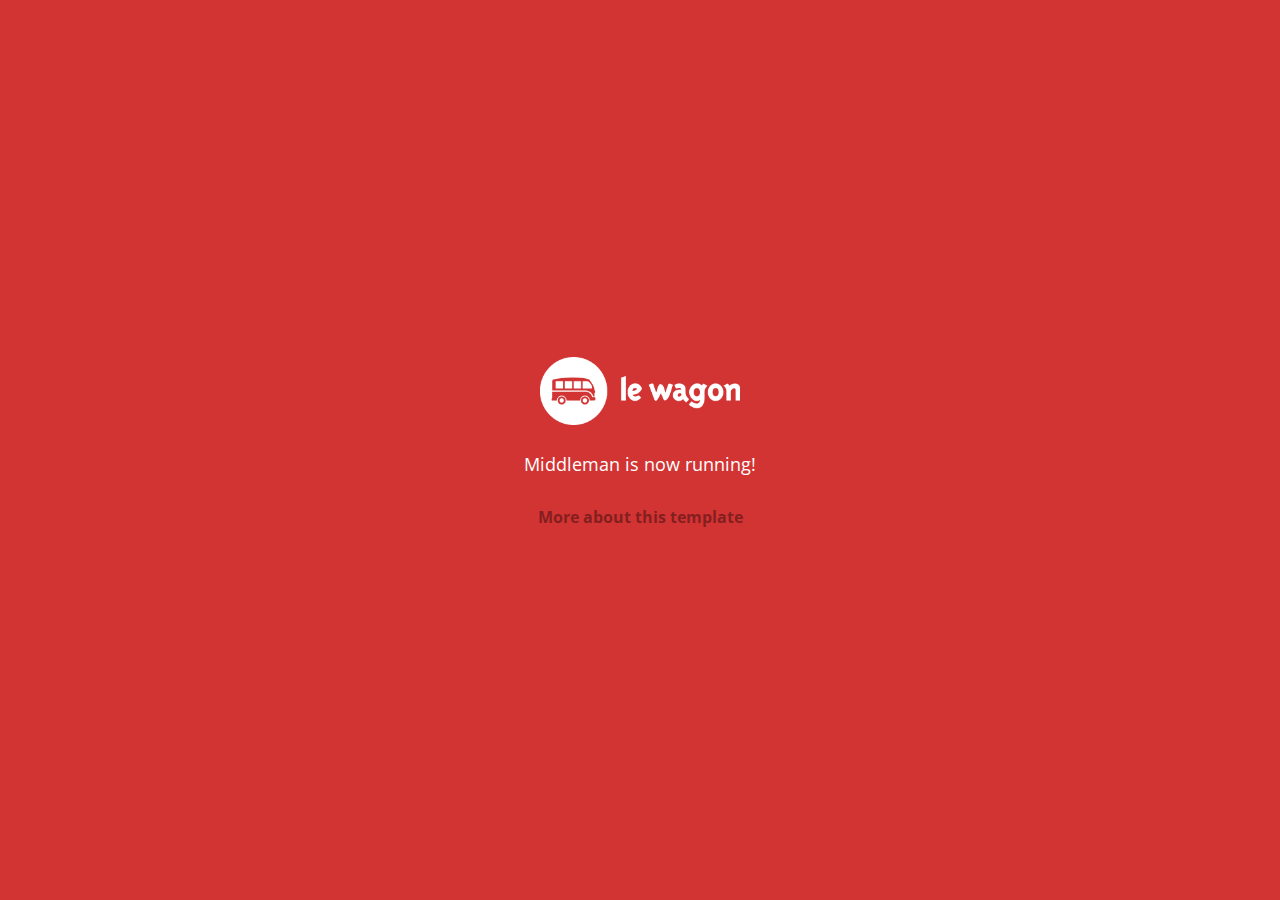
<file: index.html>
<!doctype html>
<html>
  <head>
    <meta charset="utf-8">
    <meta http-equiv="x-ua-compatible" content="ie=edge">
    <meta name="viewport"
          content="width=device-width, initial-scale=1, shrink-to-fit=no">
    <!-- Use the title from a page's frontmatter if it has one -->
    <title>Le Wagon - Middleman</title>
    <link href="stylesheets/application-4361577e.css" rel="stylesheet" />
    <script src="javascripts/application-93de88c9.js"></script>
    <link href="images/favicon-f15af148.png" rel="icon" type="image/png" />
  </head>
  <body>
    <div id="home">
  <div class="home-content">
    <img src="images/logo-acc9c0ec.png" width="200" alt="Logo" />
    <p>
      Middleman is now running!
    </p>
    <p class="about">
      <a href="about.html">More about this template</a>
    </p>
  </div>
</div>

  </body>
</html>
</file>
<file: stylesheets/application-4361577e.css>
@import url("https://fonts.googleapis.com/css?family=Open+Sans:400,300,700|Raleway:400,100,300,700,500");/*!
 * Bootstrap v3.3.7 (http://getbootstrap.com)
 * Copyright 2011-2016 Twitter, Inc.
 * Licensed under MIT (https://github.com/twbs/bootstrap/blob/master/LICENSE)
 *//*! normalize.css v3.0.3 | MIT License | github.com/necolas/normalize.css */html{font-family:sans-serif;-ms-text-size-adjust:100%;-webkit-text-size-adjust:100%}body{margin:0}article,aside,details,figcaption,figure,footer,header,hgroup,main,menu,nav,section,summary{display:block}audio,canvas,progress,video{display:inline-block;vertical-align:baseline}audio:not([controls]){display:none;height:0}[hidden],template{display:none}a{background-color:transparent}a:active,a:hover{outline:0}abbr[title]{border-bottom:1px dotted}b,strong{font-weight:bold}dfn{font-style:italic}h1{font-size:2em;margin:0.67em 0}mark{background:#ff0;color:#000}small{font-size:80%}sub,sup{font-size:75%;line-height:0;position:relative;vertical-align:baseline}sup{top:-0.5em}sub{bottom:-0.25em}img{border:0}svg:not(:root){overflow:hidden}figure{margin:1em 40px}hr{-webkit-box-sizing:content-box;box-sizing:content-box;height:0}pre{overflow:auto}code,kbd,pre,samp{font-family:monospace, monospace;font-size:1em}button,input,optgroup,select,textarea{color:inherit;font:inherit;margin:0}button{overflow:visible}button,select{text-transform:none}button,html input[type="button"],input[type="reset"],input[type="submit"]{-webkit-appearance:button;cursor:pointer}button[disabled],html input[disabled]{cursor:default}button::-moz-focus-inner,input::-moz-focus-inner{border:0;padding:0}input{line-height:normal}input[type="checkbox"],input[type="radio"]{-webkit-box-sizing:border-box;box-sizing:border-box;padding:0}input[type="number"]::-webkit-inner-spin-button,input[type="number"]::-webkit-outer-spin-button{height:auto}input[type="search"]{-webkit-appearance:textfield;-webkit-box-sizing:content-box;box-sizing:content-box}input[type="search"]::-webkit-search-cancel-button,input[type="search"]::-webkit-search-decoration{-webkit-appearance:none}fieldset{border:1px solid #c0c0c0;margin:0 2px;padding:0.35em 0.625em 0.75em}legend{border:0;padding:0}textarea{overflow:auto}optgroup{font-weight:bold}table{border-collapse:collapse;border-spacing:0}td,th{padding:0}/*! Source: https://github.com/h5bp/html5-boilerplate/blob/master/src/css/main.css */@media print{*,*:before,*:after{background:transparent !important;color:#000 !important;-webkit-box-shadow:none !important;box-shadow:none !important;text-shadow:none !important}a,a:visited{text-decoration:underline}a[href]:after{content:" (" attr(href) ")"}abbr[title]:after{content:" (" attr(title) ")"}a[href^="#"]:after,a[href^="javascript:"]:after{content:""}pre,blockquote{border:1px solid #999;page-break-inside:avoid}thead{display:table-header-group}tr,img{page-break-inside:avoid}img{max-width:100% !important}p,h2,h3{orphans:3;widows:3}h2,h3{page-break-after:avoid}.navbar{display:none}.btn>.caret,.dropup>.btn>.caret{border-top-color:#000 !important}.label{border:1px solid #000}.table{border-collapse:collapse !important}.table td,.table th{background-color:#fff !important}.table-bordered th,.table-bordered td{border:1px solid #ddd !important}}@font-face{font-family:'Glyphicons Halflings';src:url("../assets/bootstrap/glyphicons-halflings-regular-86b6f62b.eot");src:url("../assets/bootstrap/glyphicons-halflings-regular-86b6f62b.eot?#iefix") format("embedded-opentype"),url("../assets/bootstrap/glyphicons-halflings-regular-ca35b697.woff2") format("woff2"),url("../assets/bootstrap/glyphicons-halflings-regular-278e49a8.woff") format("woff"),url("../assets/bootstrap/glyphicons-halflings-regular-44bc1850.ttf") format("truetype"),url("../assets/bootstrap/glyphicons-halflings-regular-de51a849.svg#glyphicons_halflingsregular") format("svg")}.glyphicon{position:relative;top:1px;display:inline-block;font-family:'Glyphicons Halflings';font-style:normal;font-weight:normal;line-height:1;-webkit-font-smoothing:antialiased;-moz-osx-font-smoothing:grayscale}.glyphicon-asterisk:before{content:"\002a"}.glyphicon-plus:before{content:"\002b"}.glyphicon-euro:before,.glyphicon-eur:before{content:"\20ac"}.glyphicon-minus:before{content:"\2212"}.glyphicon-cloud:before{content:"\2601"}.glyphicon-envelope:before{content:"\2709"}.glyphicon-pencil:before{content:"\270f"}.glyphicon-glass:before{content:"\e001"}.glyphicon-music:before{content:"\e002"}.glyphicon-search:before{content:"\e003"}.glyphicon-heart:before{content:"\e005"}.glyphicon-star:before{content:"\e006"}.glyphicon-star-empty:before{content:"\e007"}.glyphicon-user:before{content:"\e008"}.glyphicon-film:before{content:"\e009"}.glyphicon-th-large:before{content:"\e010"}.glyphicon-th:before{content:"\e011"}.glyphicon-th-list:before{content:"\e012"}.glyphicon-ok:before{content:"\e013"}.glyphicon-remove:before{content:"\e014"}.glyphicon-zoom-in:before{content:"\e015"}.glyphicon-zoom-out:before{content:"\e016"}.glyphicon-off:before{content:"\e017"}.glyphicon-signal:before{content:"\e018"}.glyphicon-cog:before{content:"\e019"}.glyphicon-trash:before{content:"\e020"}.glyphicon-home:before{content:"\e021"}.glyphicon-file:before{content:"\e022"}.glyphicon-time:before{content:"\e023"}.glyphicon-road:before{content:"\e024"}.glyphicon-download-alt:before{content:"\e025"}.glyphicon-download:before{content:"\e026"}.glyphicon-upload:before{content:"\e027"}.glyphicon-inbox:before{content:"\e028"}.glyphicon-play-circle:before{content:"\e029"}.glyphicon-repeat:before{content:"\e030"}.glyphicon-refresh:before{content:"\e031"}.glyphicon-list-alt:before{content:"\e032"}.glyphicon-lock:before{content:"\e033"}.glyphicon-flag:before{content:"\e034"}.glyphicon-headphones:before{content:"\e035"}.glyphicon-volume-off:before{content:"\e036"}.glyphicon-volume-down:before{content:"\e037"}.glyphicon-volume-up:before{content:"\e038"}.glyphicon-qrcode:before{content:"\e039"}.glyphicon-barcode:before{content:"\e040"}.glyphicon-tag:before{content:"\e041"}.glyphicon-tags:before{content:"\e042"}.glyphicon-book:before{content:"\e043"}.glyphicon-bookmark:before{content:"\e044"}.glyphicon-print:before{content:"\e045"}.glyphicon-camera:before{content:"\e046"}.glyphicon-font:before{content:"\e047"}.glyphicon-bold:before{content:"\e048"}.glyphicon-italic:before{content:"\e049"}.glyphicon-text-height:before{content:"\e050"}.glyphicon-text-width:before{content:"\e051"}.glyphicon-align-left:before{content:"\e052"}.glyphicon-align-center:before{content:"\e053"}.glyphicon-align-right:before{content:"\e054"}.glyphicon-align-justify:before{content:"\e055"}.glyphicon-list:before{content:"\e056"}.glyphicon-indent-left:before{content:"\e057"}.glyphicon-indent-right:before{content:"\e058"}.glyphicon-facetime-video:before{content:"\e059"}.glyphicon-picture:before{content:"\e060"}.glyphicon-map-marker:before{content:"\e062"}.glyphicon-adjust:before{content:"\e063"}.glyphicon-tint:before{content:"\e064"}.glyphicon-edit:before{content:"\e065"}.glyphicon-share:before{content:"\e066"}.glyphicon-check:before{content:"\e067"}.glyphicon-move:before{content:"\e068"}.glyphicon-step-backward:before{content:"\e069"}.glyphicon-fast-backward:before{content:"\e070"}.glyphicon-backward:before{content:"\e071"}.glyphicon-play:before{content:"\e072"}.glyphicon-pause:before{content:"\e073"}.glyphicon-stop:before{content:"\e074"}.glyphicon-forward:before{content:"\e075"}.glyphicon-fast-forward:before{content:"\e076"}.glyphicon-step-forward:before{content:"\e077"}.glyphicon-eject:before{content:"\e078"}.glyphicon-chevron-left:before{content:"\e079"}.glyphicon-chevron-right:before{content:"\e080"}.glyphicon-plus-sign:before{content:"\e081"}.glyphicon-minus-sign:before{content:"\e082"}.glyphicon-remove-sign:before{content:"\e083"}.glyphicon-ok-sign:before{content:"\e084"}.glyphicon-question-sign:before{content:"\e085"}.glyphicon-info-sign:before{content:"\e086"}.glyphicon-screenshot:before{content:"\e087"}.glyphicon-remove-circle:before{content:"\e088"}.glyphicon-ok-circle:before{content:"\e089"}.glyphicon-ban-circle:before{content:"\e090"}.glyphicon-arrow-left:before{content:"\e091"}.glyphicon-arrow-right:before{content:"\e092"}.glyphicon-arrow-up:before{content:"\e093"}.glyphicon-arrow-down:before{content:"\e094"}.glyphicon-share-alt:before{content:"\e095"}.glyphicon-resize-full:before{content:"\e096"}.glyphicon-resize-small:before{content:"\e097"}.glyphicon-exclamation-sign:before{content:"\e101"}.glyphicon-gift:before{content:"\e102"}.glyphicon-leaf:before{content:"\e103"}.glyphicon-fire:before{content:"\e104"}.glyphicon-eye-open:before{content:"\e105"}.glyphicon-eye-close:before{content:"\e106"}.glyphicon-warning-sign:before{content:"\e107"}.glyphicon-plane:before{content:"\e108"}.glyphicon-calendar:before{content:"\e109"}.glyphicon-random:before{content:"\e110"}.glyphicon-comment:before{content:"\e111"}.glyphicon-magnet:before{content:"\e112"}.glyphicon-chevron-up:before{content:"\e113"}.glyphicon-chevron-down:before{content:"\e114"}.glyphicon-retweet:before{content:"\e115"}.glyphicon-shopping-cart:before{content:"\e116"}.glyphicon-folder-close:before{content:"\e117"}.glyphicon-folder-open:before{content:"\e118"}.glyphicon-resize-vertical:before{content:"\e119"}.glyphicon-resize-horizontal:before{content:"\e120"}.glyphicon-hdd:before{content:"\e121"}.glyphicon-bullhorn:before{content:"\e122"}.glyphicon-bell:before{content:"\e123"}.glyphicon-certificate:before{content:"\e124"}.glyphicon-thumbs-up:before{content:"\e125"}.glyphicon-thumbs-down:before{content:"\e126"}.glyphicon-hand-right:before{content:"\e127"}.glyphicon-hand-left:before{content:"\e128"}.glyphicon-hand-up:before{content:"\e129"}.glyphicon-hand-down:before{content:"\e130"}.glyphicon-circle-arrow-right:before{content:"\e131"}.glyphicon-circle-arrow-left:before{content:"\e132"}.glyphicon-circle-arrow-up:before{content:"\e133"}.glyphicon-circle-arrow-down:before{content:"\e134"}.glyphicon-globe:before{content:"\e135"}.glyphicon-wrench:before{content:"\e136"}.glyphicon-tasks:before{content:"\e137"}.glyphicon-filter:before{content:"\e138"}.glyphicon-briefcase:before{content:"\e139"}.glyphicon-fullscreen:before{content:"\e140"}.glyphicon-dashboard:before{content:"\e141"}.glyphicon-paperclip:before{content:"\e142"}.glyphicon-heart-empty:before{content:"\e143"}.glyphicon-link:before{content:"\e144"}.glyphicon-phone:before{content:"\e145"}.glyphicon-pushpin:before{content:"\e146"}.glyphicon-usd:before{content:"\e148"}.glyphicon-gbp:before{content:"\e149"}.glyphicon-sort:before{content:"\e150"}.glyphicon-sort-by-alphabet:before{content:"\e151"}.glyphicon-sort-by-alphabet-alt:before{content:"\e152"}.glyphicon-sort-by-order:before{content:"\e153"}.glyphicon-sort-by-order-alt:before{content:"\e154"}.glyphicon-sort-by-attributes:before{content:"\e155"}.glyphicon-sort-by-attributes-alt:before{content:"\e156"}.glyphicon-unchecked:before{content:"\e157"}.glyphicon-expand:before{content:"\e158"}.glyphicon-collapse-down:before{content:"\e159"}.glyphicon-collapse-up:before{content:"\e160"}.glyphicon-log-in:before{content:"\e161"}.glyphicon-flash:before{content:"\e162"}.glyphicon-log-out:before{content:"\e163"}.glyphicon-new-window:before{content:"\e164"}.glyphicon-record:before{content:"\e165"}.glyphicon-save:before{content:"\e166"}.glyphicon-open:before{content:"\e167"}.glyphicon-saved:before{content:"\e168"}.glyphicon-import:before{content:"\e169"}.glyphicon-export:before{content:"\e170"}.glyphicon-send:before{content:"\e171"}.glyphicon-floppy-disk:before{content:"\e172"}.glyphicon-floppy-saved:before{content:"\e173"}.glyphicon-floppy-remove:before{content:"\e174"}.glyphicon-floppy-save:before{content:"\e175"}.glyphicon-floppy-open:before{content:"\e176"}.glyphicon-credit-card:before{content:"\e177"}.glyphicon-transfer:before{content:"\e178"}.glyphicon-cutlery:before{content:"\e179"}.glyphicon-header:before{content:"\e180"}.glyphicon-compressed:before{content:"\e181"}.glyphicon-earphone:before{content:"\e182"}.glyphicon-phone-alt:before{content:"\e183"}.glyphicon-tower:before{content:"\e184"}.glyphicon-stats:before{content:"\e185"}.glyphicon-sd-video:before{content:"\e186"}.glyphicon-hd-video:before{content:"\e187"}.glyphicon-subtitles:before{content:"\e188"}.glyphicon-sound-stereo:before{content:"\e189"}.glyphicon-sound-dolby:before{content:"\e190"}.glyphicon-sound-5-1:before{content:"\e191"}.glyphicon-sound-6-1:before{content:"\e192"}.glyphicon-sound-7-1:before{content:"\e193"}.glyphicon-copyright-mark:before{content:"\e194"}.glyphicon-registration-mark:before{content:"\e195"}.glyphicon-cloud-download:before{content:"\e197"}.glyphicon-cloud-upload:before{content:"\e198"}.glyphicon-tree-conifer:before{content:"\e199"}.glyphicon-tree-deciduous:before{content:"\e200"}.glyphicon-cd:before{content:"\e201"}.glyphicon-save-file:before{content:"\e202"}.glyphicon-open-file:before{content:"\e203"}.glyphicon-level-up:before{content:"\e204"}.glyphicon-copy:before{content:"\e205"}.glyphicon-paste:before{content:"\e206"}.glyphicon-alert:before{content:"\e209"}.glyphicon-equalizer:before{content:"\e210"}.glyphicon-king:before{content:"\e211"}.glyphicon-queen:before{content:"\e212"}.glyphicon-pawn:before{content:"\e213"}.glyphicon-bishop:before{content:"\e214"}.glyphicon-knight:before{content:"\e215"}.glyphicon-baby-formula:before{content:"\e216"}.glyphicon-tent:before{content:"\26fa"}.glyphicon-blackboard:before{content:"\e218"}.glyphicon-bed:before{content:"\e219"}.glyphicon-apple:before{content:"\f8ff"}.glyphicon-erase:before{content:"\e221"}.glyphicon-hourglass:before{content:"\231b"}.glyphicon-lamp:before{content:"\e223"}.glyphicon-duplicate:before{content:"\e224"}.glyphicon-piggy-bank:before{content:"\e225"}.glyphicon-scissors:before{content:"\e226"}.glyphicon-bitcoin:before{content:"\e227"}.glyphicon-btc:before{content:"\e227"}.glyphicon-xbt:before{content:"\e227"}.glyphicon-yen:before{content:"\00a5"}.glyphicon-jpy:before{content:"\00a5"}.glyphicon-ruble:before{content:"\20bd"}.glyphicon-rub:before{content:"\20bd"}.glyphicon-scale:before{content:"\e230"}.glyphicon-ice-lolly:before{content:"\e231"}.glyphicon-ice-lolly-tasted:before{content:"\e232"}.glyphicon-education:before{content:"\e233"}.glyphicon-option-horizontal:before{content:"\e234"}.glyphicon-option-vertical:before{content:"\e235"}.glyphicon-menu-hamburger:before{content:"\e236"}.glyphicon-modal-window:before{content:"\e237"}.glyphicon-oil:before{content:"\e238"}.glyphicon-grain:before{content:"\e239"}.glyphicon-sunglasses:before{content:"\e240"}.glyphicon-text-size:before{content:"\e241"}.glyphicon-text-color:before{content:"\e242"}.glyphicon-text-background:before{content:"\e243"}.glyphicon-object-align-top:before{content:"\e244"}.glyphicon-object-align-bottom:before{content:"\e245"}.glyphicon-object-align-horizontal:before{content:"\e246"}.glyphicon-object-align-left:before{content:"\e247"}.glyphicon-object-align-vertical:before{content:"\e248"}.glyphicon-object-align-right:before{content:"\e249"}.glyphicon-triangle-right:before{content:"\e250"}.glyphicon-triangle-left:before{content:"\e251"}.glyphicon-triangle-bottom:before{content:"\e252"}.glyphicon-triangle-top:before{content:"\e253"}.glyphicon-console:before{content:"\e254"}.glyphicon-superscript:before{content:"\e255"}.glyphicon-subscript:before{content:"\e256"}.glyphicon-menu-left:before{content:"\e257"}.glyphicon-menu-right:before{content:"\e258"}.glyphicon-menu-down:before{content:"\e259"}.glyphicon-menu-up:before{content:"\e260"}*{-webkit-box-sizing:border-box;box-sizing:border-box}*:before,*:after{-webkit-box-sizing:border-box;box-sizing:border-box}html{font-size:10px;-webkit-tap-highlight-color:transparent}body{font-family:"Open Sans", "Helvetica", "sans-serif";font-size:18px;line-height:1.42857143;color:#333333;background-color:#F4F4F4}input,button,select,textarea{font-family:inherit;font-size:inherit;line-height:inherit}a{color:#469AE0;text-decoration:none}a:hover,a:focus{color:#1f74ba;text-decoration:underline}a:focus{outline:5px auto -webkit-focus-ring-color;outline-offset:-2px}figure{margin:0}img{vertical-align:middle}.img-responsive{display:block;max-width:100%;height:auto}.img-rounded{border-radius:2px}.img-thumbnail{padding:4px;line-height:1.42857143;background-color:#F4F4F4;border:1px solid #ddd;border-radius:2px;-webkit-transition:all 0.2s ease-in-out;transition:all 0.2s ease-in-out;display:inline-block;max-width:100%;height:auto}.img-circle{border-radius:50%}hr{margin-top:25px;margin-bottom:25px;border:0;border-top:1px solid #eeeeee}.sr-only{position:absolute;width:1px;height:1px;margin:-1px;padding:0;overflow:hidden;clip:rect(0, 0, 0, 0);border:0}.sr-only-focusable:active,.sr-only-focusable:focus{position:static;width:auto;height:auto;margin:0;overflow:visible;clip:auto}[role="button"]{cursor:pointer}h1,h2,h3,h4,h5,h6,.h1,.h2,.h3,.h4,.h5,.h6{font-family:"Raleway", "Helvetica", "sans-serif";font-weight:500;line-height:1.1;color:inherit}h1 small,h1 .small,h2 small,h2 .small,h3 small,h3 .small,h4 small,h4 .small,h5 small,h5 .small,h6 small,h6 .small,.h1 small,.h1 .small,.h2 small,.h2 .small,.h3 small,.h3 .small,.h4 small,.h4 .small,.h5 small,.h5 .small,.h6 small,.h6 .small{font-weight:normal;line-height:1;color:#777777}h1,.h1,h2,.h2,h3,.h3{margin-top:25px;margin-bottom:12.5px}h1 small,h1 .small,.h1 small,.h1 .small,h2 small,h2 .small,.h2 small,.h2 .small,h3 small,h3 .small,.h3 small,.h3 .small{font-size:65%}h4,.h4,h5,.h5,h6,.h6{margin-top:12.5px;margin-bottom:12.5px}h4 small,h4 .small,.h4 small,.h4 .small,h5 small,h5 .small,.h5 small,.h5 .small,h6 small,h6 .small,.h6 small,.h6 .small{font-size:75%}h1,.h1{font-size:46px}h2,.h2{font-size:38px}h3,.h3{font-size:31px}h4,.h4{font-size:23px}h5,.h5{font-size:18px}h6,.h6{font-size:16px}p{margin:0 0 12.5px}.lead{margin-bottom:25px;font-size:20px;font-weight:300;line-height:1.4}@media (min-width: 768px){.lead{font-size:27px}}small,.small{font-size:88%}mark,.mark{background-color:#fcf8e3;padding:.2em}.text-left{text-align:left}.text-right{text-align:right}.text-center{text-align:center}.text-justify{text-align:justify}.text-nowrap{white-space:nowrap}.text-lowercase{text-transform:lowercase}.text-uppercase,.initialism{text-transform:uppercase}.text-capitalize{text-transform:capitalize}.text-muted{color:#777777}.text-primary{color:#469AE0}a.text-primary:hover,a.text-primary:focus{color:#2381d0}.text-success{color:#3c763d}a.text-success:hover,a.text-success:focus{color:#2b542c}.text-info{color:#31708f}a.text-info:hover,a.text-info:focus{color:#245269}.text-warning{color:#8a6d3b}a.text-warning:hover,a.text-warning:focus{color:#66512c}.text-danger{color:#a94442}a.text-danger:hover,a.text-danger:focus{color:#843534}.bg-primary{color:#fff}.bg-primary{background-color:#469AE0}a.bg-primary:hover,a.bg-primary:focus{background-color:#2381d0}.bg-success{background-color:#dff0d8}a.bg-success:hover,a.bg-success:focus{background-color:#c1e2b3}.bg-info{background-color:#d9edf7}a.bg-info:hover,a.bg-info:focus{background-color:#afd9ee}.bg-warning{background-color:#fcf8e3}a.bg-warning:hover,a.bg-warning:focus{background-color:#f7ecb5}.bg-danger{background-color:#f2dede}a.bg-danger:hover,a.bg-danger:focus{background-color:#e4b9b9}.page-header{padding-bottom:11.5px;margin:50px 0 25px;border-bottom:1px solid #eeeeee}ul,ol{margin-top:0;margin-bottom:12.5px}ul ul,ul ol,ol ul,ol ol{margin-bottom:0}.list-unstyled{padding-left:0;list-style:none}.list-inline{padding-left:0;list-style:none;margin-left:-5px}.list-inline>li{display:inline-block;padding-left:5px;padding-right:5px}dl{margin-top:0;margin-bottom:25px}dt,dd{line-height:1.42857143}dt{font-weight:bold}dd{margin-left:0}.dl-horizontal dd:before,.dl-horizontal dd:after{content:" ";display:table}.dl-horizontal dd:after{clear:both}@media (min-width: 768px){.dl-horizontal dt{float:left;width:160px;clear:left;text-align:right;overflow:hidden;text-overflow:ellipsis;white-space:nowrap}.dl-horizontal dd{margin-left:180px}}abbr[title],abbr[data-original-title]{cursor:help;border-bottom:1px dotted #777777}.initialism{font-size:90%}blockquote{padding:12.5px 25px;margin:0 0 25px;font-size:22.5px;border-left:5px solid #eeeeee}blockquote p:last-child,blockquote ul:last-child,blockquote ol:last-child{margin-bottom:0}blockquote footer,blockquote small,blockquote .small{display:block;font-size:80%;line-height:1.42857143;color:#777777}blockquote footer:before,blockquote small:before,blockquote .small:before{content:'\2014 \00A0'}.blockquote-reverse,blockquote.pull-right{padding-right:15px;padding-left:0;border-right:5px solid #eeeeee;border-left:0;text-align:right}.blockquote-reverse footer:before,.blockquote-reverse small:before,.blockquote-reverse .small:before,blockquote.pull-right footer:before,blockquote.pull-right small:before,blockquote.pull-right .small:before{content:''}.blockquote-reverse footer:after,.blockquote-reverse small:after,.blockquote-reverse .small:after,blockquote.pull-right footer:after,blockquote.pull-right small:after,blockquote.pull-right .small:after{content:'\00A0 \2014'}address{margin-bottom:25px;font-style:normal;line-height:1.42857143}code,kbd,pre,samp{font-family:Menlo, Monaco, Consolas, "Courier New", monospace}code{padding:2px 4px;font-size:90%;color:#c7254e;background-color:#f9f2f4;border-radius:2px}kbd{padding:2px 4px;font-size:90%;color:#fff;background-color:#333;border-radius:2px;-webkit-box-shadow:inset 0 -1px 0 rgba(0,0,0,0.25);box-shadow:inset 0 -1px 0 rgba(0,0,0,0.25)}kbd kbd{padding:0;font-size:100%;font-weight:bold;-webkit-box-shadow:none;box-shadow:none}pre{display:block;padding:12px;margin:0 0 12.5px;font-size:17px;line-height:1.42857143;word-break:break-all;word-wrap:break-word;color:#333333;background-color:#f5f5f5;border:1px solid #ccc;border-radius:2px}pre code{padding:0;font-size:inherit;color:inherit;white-space:pre-wrap;background-color:transparent;border-radius:0}.pre-scrollable{max-height:340px;overflow-y:scroll}.container{margin-right:auto;margin-left:auto;padding-left:15px;padding-right:15px}.container:before,.container:after{content:" ";display:table}.container:after{clear:both}@media (min-width: 768px){.container{width:750px}}@media (min-width: 992px){.container{width:970px}}@media (min-width: 1200px){.container{width:1170px}}.container-fluid{margin-right:auto;margin-left:auto;padding-left:15px;padding-right:15px}.container-fluid:before,.container-fluid:after{content:" ";display:table}.container-fluid:after{clear:both}.row{margin-left:-15px;margin-right:-15px}.row:before,.row:after{content:" ";display:table}.row:after{clear:both}.col-xs-1,.col-sm-1,.col-md-1,.col-lg-1,.col-xs-2,.col-sm-2,.col-md-2,.col-lg-2,.col-xs-3,.col-sm-3,.col-md-3,.col-lg-3,.col-xs-4,.col-sm-4,.col-md-4,.col-lg-4,.col-xs-5,.col-sm-5,.col-md-5,.col-lg-5,.col-xs-6,.col-sm-6,.col-md-6,.col-lg-6,.col-xs-7,.col-sm-7,.col-md-7,.col-lg-7,.col-xs-8,.col-sm-8,.col-md-8,.col-lg-8,.col-xs-9,.col-sm-9,.col-md-9,.col-lg-9,.col-xs-10,.col-sm-10,.col-md-10,.col-lg-10,.col-xs-11,.col-sm-11,.col-md-11,.col-lg-11,.col-xs-12,.col-sm-12,.col-md-12,.col-lg-12{position:relative;min-height:1px;padding-left:15px;padding-right:15px}.col-xs-1,.col-xs-2,.col-xs-3,.col-xs-4,.col-xs-5,.col-xs-6,.col-xs-7,.col-xs-8,.col-xs-9,.col-xs-10,.col-xs-11,.col-xs-12{float:left}.col-xs-1{width:8.33333333%}.col-xs-2{width:16.66666667%}.col-xs-3{width:25%}.col-xs-4{width:33.33333333%}.col-xs-5{width:41.66666667%}.col-xs-6{width:50%}.col-xs-7{width:58.33333333%}.col-xs-8{width:66.66666667%}.col-xs-9{width:75%}.col-xs-10{width:83.33333333%}.col-xs-11{width:91.66666667%}.col-xs-12{width:100%}.col-xs-pull-0{right:auto}.col-xs-pull-1{right:8.33333333%}.col-xs-pull-2{right:16.66666667%}.col-xs-pull-3{right:25%}.col-xs-pull-4{right:33.33333333%}.col-xs-pull-5{right:41.66666667%}.col-xs-pull-6{right:50%}.col-xs-pull-7{right:58.33333333%}.col-xs-pull-8{right:66.66666667%}.col-xs-pull-9{right:75%}.col-xs-pull-10{right:83.33333333%}.col-xs-pull-11{right:91.66666667%}.col-xs-pull-12{right:100%}.col-xs-push-0{left:auto}.col-xs-push-1{left:8.33333333%}.col-xs-push-2{left:16.66666667%}.col-xs-push-3{left:25%}.col-xs-push-4{left:33.33333333%}.col-xs-push-5{left:41.66666667%}.col-xs-push-6{left:50%}.col-xs-push-7{left:58.33333333%}.col-xs-push-8{left:66.66666667%}.col-xs-push-9{left:75%}.col-xs-push-10{left:83.33333333%}.col-xs-push-11{left:91.66666667%}.col-xs-push-12{left:100%}.col-xs-offset-0{margin-left:0%}.col-xs-offset-1{margin-left:8.33333333%}.col-xs-offset-2{margin-left:16.66666667%}.col-xs-offset-3{margin-left:25%}.col-xs-offset-4{margin-left:33.33333333%}.col-xs-offset-5{margin-left:41.66666667%}.col-xs-offset-6{margin-left:50%}.col-xs-offset-7{margin-left:58.33333333%}.col-xs-offset-8{margin-left:66.66666667%}.col-xs-offset-9{margin-left:75%}.col-xs-offset-10{margin-left:83.33333333%}.col-xs-offset-11{margin-left:91.66666667%}.col-xs-offset-12{margin-left:100%}@media (min-width: 768px){.col-sm-1,.col-sm-2,.col-sm-3,.col-sm-4,.col-sm-5,.col-sm-6,.col-sm-7,.col-sm-8,.col-sm-9,.col-sm-10,.col-sm-11,.col-sm-12{float:left}.col-sm-1{width:8.33333333%}.col-sm-2{width:16.66666667%}.col-sm-3{width:25%}.col-sm-4{width:33.33333333%}.col-sm-5{width:41.66666667%}.col-sm-6{width:50%}.col-sm-7{width:58.33333333%}.col-sm-8{width:66.66666667%}.col-sm-9{width:75%}.col-sm-10{width:83.33333333%}.col-sm-11{width:91.66666667%}.col-sm-12{width:100%}.col-sm-pull-0{right:auto}.col-sm-pull-1{right:8.33333333%}.col-sm-pull-2{right:16.66666667%}.col-sm-pull-3{right:25%}.col-sm-pull-4{right:33.33333333%}.col-sm-pull-5{right:41.66666667%}.col-sm-pull-6{right:50%}.col-sm-pull-7{right:58.33333333%}.col-sm-pull-8{right:66.66666667%}.col-sm-pull-9{right:75%}.col-sm-pull-10{right:83.33333333%}.col-sm-pull-11{right:91.66666667%}.col-sm-pull-12{right:100%}.col-sm-push-0{left:auto}.col-sm-push-1{left:8.33333333%}.col-sm-push-2{left:16.66666667%}.col-sm-push-3{left:25%}.col-sm-push-4{left:33.33333333%}.col-sm-push-5{left:41.66666667%}.col-sm-push-6{left:50%}.col-sm-push-7{left:58.33333333%}.col-sm-push-8{left:66.66666667%}.col-sm-push-9{left:75%}.col-sm-push-10{left:83.33333333%}.col-sm-push-11{left:91.66666667%}.col-sm-push-12{left:100%}.col-sm-offset-0{margin-left:0%}.col-sm-offset-1{margin-left:8.33333333%}.col-sm-offset-2{margin-left:16.66666667%}.col-sm-offset-3{margin-left:25%}.col-sm-offset-4{margin-left:33.33333333%}.col-sm-offset-5{margin-left:41.66666667%}.col-sm-offset-6{margin-left:50%}.col-sm-offset-7{margin-left:58.33333333%}.col-sm-offset-8{margin-left:66.66666667%}.col-sm-offset-9{margin-left:75%}.col-sm-offset-10{margin-left:83.33333333%}.col-sm-offset-11{margin-left:91.66666667%}.col-sm-offset-12{margin-left:100%}}@media (min-width: 992px){.col-md-1,.col-md-2,.col-md-3,.col-md-4,.col-md-5,.col-md-6,.col-md-7,.col-md-8,.col-md-9,.col-md-10,.col-md-11,.col-md-12{float:left}.col-md-1{width:8.33333333%}.col-md-2{width:16.66666667%}.col-md-3{width:25%}.col-md-4{width:33.33333333%}.col-md-5{width:41.66666667%}.col-md-6{width:50%}.col-md-7{width:58.33333333%}.col-md-8{width:66.66666667%}.col-md-9{width:75%}.col-md-10{width:83.33333333%}.col-md-11{width:91.66666667%}.col-md-12{width:100%}.col-md-pull-0{right:auto}.col-md-pull-1{right:8.33333333%}.col-md-pull-2{right:16.66666667%}.col-md-pull-3{right:25%}.col-md-pull-4{right:33.33333333%}.col-md-pull-5{right:41.66666667%}.col-md-pull-6{right:50%}.col-md-pull-7{right:58.33333333%}.col-md-pull-8{right:66.66666667%}.col-md-pull-9{right:75%}.col-md-pull-10{right:83.33333333%}.col-md-pull-11{right:91.66666667%}.col-md-pull-12{right:100%}.col-md-push-0{left:auto}.col-md-push-1{left:8.33333333%}.col-md-push-2{left:16.66666667%}.col-md-push-3{left:25%}.col-md-push-4{left:33.33333333%}.col-md-push-5{left:41.66666667%}.col-md-push-6{left:50%}.col-md-push-7{left:58.33333333%}.col-md-push-8{left:66.66666667%}.col-md-push-9{left:75%}.col-md-push-10{left:83.33333333%}.col-md-push-11{left:91.66666667%}.col-md-push-12{left:100%}.col-md-offset-0{margin-left:0%}.col-md-offset-1{margin-left:8.33333333%}.col-md-offset-2{margin-left:16.66666667%}.col-md-offset-3{margin-left:25%}.col-md-offset-4{margin-left:33.33333333%}.col-md-offset-5{margin-left:41.66666667%}.col-md-offset-6{margin-left:50%}.col-md-offset-7{margin-left:58.33333333%}.col-md-offset-8{margin-left:66.66666667%}.col-md-offset-9{margin-left:75%}.col-md-offset-10{margin-left:83.33333333%}.col-md-offset-11{margin-left:91.66666667%}.col-md-offset-12{margin-left:100%}}@media (min-width: 1200px){.col-lg-1,.col-lg-2,.col-lg-3,.col-lg-4,.col-lg-5,.col-lg-6,.col-lg-7,.col-lg-8,.col-lg-9,.col-lg-10,.col-lg-11,.col-lg-12{float:left}.col-lg-1{width:8.33333333%}.col-lg-2{width:16.66666667%}.col-lg-3{width:25%}.col-lg-4{width:33.33333333%}.col-lg-5{width:41.66666667%}.col-lg-6{width:50%}.col-lg-7{width:58.33333333%}.col-lg-8{width:66.66666667%}.col-lg-9{width:75%}.col-lg-10{width:83.33333333%}.col-lg-11{width:91.66666667%}.col-lg-12{width:100%}.col-lg-pull-0{right:auto}.col-lg-pull-1{right:8.33333333%}.col-lg-pull-2{right:16.66666667%}.col-lg-pull-3{right:25%}.col-lg-pull-4{right:33.33333333%}.col-lg-pull-5{right:41.66666667%}.col-lg-pull-6{right:50%}.col-lg-pull-7{right:58.33333333%}.col-lg-pull-8{right:66.66666667%}.col-lg-pull-9{right:75%}.col-lg-pull-10{right:83.33333333%}.col-lg-pull-11{right:91.66666667%}.col-lg-pull-12{right:100%}.col-lg-push-0{left:auto}.col-lg-push-1{left:8.33333333%}.col-lg-push-2{left:16.66666667%}.col-lg-push-3{left:25%}.col-lg-push-4{left:33.33333333%}.col-lg-push-5{left:41.66666667%}.col-lg-push-6{left:50%}.col-lg-push-7{left:58.33333333%}.col-lg-push-8{left:66.66666667%}.col-lg-push-9{left:75%}.col-lg-push-10{left:83.33333333%}.col-lg-push-11{left:91.66666667%}.col-lg-push-12{left:100%}.col-lg-offset-0{margin-left:0%}.col-lg-offset-1{margin-left:8.33333333%}.col-lg-offset-2{margin-left:16.66666667%}.col-lg-offset-3{margin-left:25%}.col-lg-offset-4{margin-left:33.33333333%}.col-lg-offset-5{margin-left:41.66666667%}.col-lg-offset-6{margin-left:50%}.col-lg-offset-7{margin-left:58.33333333%}.col-lg-offset-8{margin-left:66.66666667%}.col-lg-offset-9{margin-left:75%}.col-lg-offset-10{margin-left:83.33333333%}.col-lg-offset-11{margin-left:91.66666667%}.col-lg-offset-12{margin-left:100%}}table{background-color:transparent}caption{padding-top:8px;padding-bottom:8px;color:#777777;text-align:left}th{text-align:left}.table{width:100%;max-width:100%;margin-bottom:25px}.table>thead>tr>th,.table>thead>tr>td,.table>tbody>tr>th,.table>tbody>tr>td,.table>tfoot>tr>th,.table>tfoot>tr>td{padding:8px;line-height:1.42857143;vertical-align:top;border-top:1px solid #ddd}.table>thead>tr>th{vertical-align:bottom;border-bottom:2px solid #ddd}.table>caption+thead>tr:first-child>th,.table>caption+thead>tr:first-child>td,.table>colgroup+thead>tr:first-child>th,.table>colgroup+thead>tr:first-child>td,.table>thead:first-child>tr:first-child>th,.table>thead:first-child>tr:first-child>td{border-top:0}.table>tbody+tbody{border-top:2px solid #ddd}.table .table{background-color:#F4F4F4}.table-condensed>thead>tr>th,.table-condensed>thead>tr>td,.table-condensed>tbody>tr>th,.table-condensed>tbody>tr>td,.table-condensed>tfoot>tr>th,.table-condensed>tfoot>tr>td{padding:5px}.table-bordered{border:1px solid #ddd}.table-bordered>thead>tr>th,.table-bordered>thead>tr>td,.table-bordered>tbody>tr>th,.table-bordered>tbody>tr>td,.table-bordered>tfoot>tr>th,.table-bordered>tfoot>tr>td{border:1px solid #ddd}.table-bordered>thead>tr>th,.table-bordered>thead>tr>td{border-bottom-width:2px}.table-striped>tbody>tr:nth-of-type(odd){background-color:#f9f9f9}.table-hover>tbody>tr:hover{background-color:#f5f5f5}table col[class*="col-"]{position:static;float:none;display:table-column}table td[class*="col-"],table th[class*="col-"]{position:static;float:none;display:table-cell}.table>thead>tr>td.active,.table>thead>tr>th.active,.table>thead>tr.active>td,.table>thead>tr.active>th,.table>tbody>tr>td.active,.table>tbody>tr>th.active,.table>tbody>tr.active>td,.table>tbody>tr.active>th,.table>tfoot>tr>td.active,.table>tfoot>tr>th.active,.table>tfoot>tr.active>td,.table>tfoot>tr.active>th{background-color:#f5f5f5}.table-hover>tbody>tr>td.active:hover,.table-hover>tbody>tr>th.active:hover,.table-hover>tbody>tr.active:hover>td,.table-hover>tbody>tr:hover>.active,.table-hover>tbody>tr.active:hover>th{background-color:#e8e8e8}.table>thead>tr>td.success,.table>thead>tr>th.success,.table>thead>tr.success>td,.table>thead>tr.success>th,.table>tbody>tr>td.success,.table>tbody>tr>th.success,.table>tbody>tr.success>td,.table>tbody>tr.success>th,.table>tfoot>tr>td.success,.table>tfoot>tr>th.success,.table>tfoot>tr.success>td,.table>tfoot>tr.success>th{background-color:#dff0d8}.table-hover>tbody>tr>td.success:hover,.table-hover>tbody>tr>th.success:hover,.table-hover>tbody>tr.success:hover>td,.table-hover>tbody>tr:hover>.success,.table-hover>tbody>tr.success:hover>th{background-color:#d0e9c6}.table>thead>tr>td.info,.table>thead>tr>th.info,.table>thead>tr.info>td,.table>thead>tr.info>th,.table>tbody>tr>td.info,.table>tbody>tr>th.info,.table>tbody>tr.info>td,.table>tbody>tr.info>th,.table>tfoot>tr>td.info,.table>tfoot>tr>th.info,.table>tfoot>tr.info>td,.table>tfoot>tr.info>th{background-color:#d9edf7}.table-hover>tbody>tr>td.info:hover,.table-hover>tbody>tr>th.info:hover,.table-hover>tbody>tr.info:hover>td,.table-hover>tbody>tr:hover>.info,.table-hover>tbody>tr.info:hover>th{background-color:#c4e3f3}.table>thead>tr>td.warning,.table>thead>tr>th.warning,.table>thead>tr.warning>td,.table>thead>tr.warning>th,.table>tbody>tr>td.warning,.table>tbody>tr>th.warning,.table>tbody>tr.warning>td,.table>tbody>tr.warning>th,.table>tfoot>tr>td.warning,.table>tfoot>tr>th.warning,.table>tfoot>tr.warning>td,.table>tfoot>tr.warning>th{background-color:#fcf8e3}.table-hover>tbody>tr>td.warning:hover,.table-hover>tbody>tr>th.warning:hover,.table-hover>tbody>tr.warning:hover>td,.table-hover>tbody>tr:hover>.warning,.table-hover>tbody>tr.warning:hover>th{background-color:#faf2cc}.table>thead>tr>td.danger,.table>thead>tr>th.danger,.table>thead>tr.danger>td,.table>thead>tr.danger>th,.table>tbody>tr>td.danger,.table>tbody>tr>th.danger,.table>tbody>tr.danger>td,.table>tbody>tr.danger>th,.table>tfoot>tr>td.danger,.table>tfoot>tr>th.danger,.table>tfoot>tr.danger>td,.table>tfoot>tr.danger>th{background-color:#f2dede}.table-hover>tbody>tr>td.danger:hover,.table-hover>tbody>tr>th.danger:hover,.table-hover>tbody>tr.danger:hover>td,.table-hover>tbody>tr:hover>.danger,.table-hover>tbody>tr.danger:hover>th{background-color:#ebcccc}.table-responsive{overflow-x:auto;min-height:0.01%}@media screen and (max-width: 767px){.table-responsive{width:100%;margin-bottom:18.75px;overflow-y:hidden;-ms-overflow-style:-ms-autohiding-scrollbar;border:1px solid #ddd}.table-responsive>.table{margin-bottom:0}.table-responsive>.table>thead>tr>th,.table-responsive>.table>thead>tr>td,.table-responsive>.table>tbody>tr>th,.table-responsive>.table>tbody>tr>td,.table-responsive>.table>tfoot>tr>th,.table-responsive>.table>tfoot>tr>td{white-space:nowrap}.table-responsive>.table-bordered{border:0}.table-responsive>.table-bordered>thead>tr>th:first-child,.table-responsive>.table-bordered>thead>tr>td:first-child,.table-responsive>.table-bordered>tbody>tr>th:first-child,.table-responsive>.table-bordered>tbody>tr>td:first-child,.table-responsive>.table-bordered>tfoot>tr>th:first-child,.table-responsive>.table-bordered>tfoot>tr>td:first-child{border-left:0}.table-responsive>.table-bordered>thead>tr>th:last-child,.table-responsive>.table-bordered>thead>tr>td:last-child,.table-responsive>.table-bordered>tbody>tr>th:last-child,.table-responsive>.table-bordered>tbody>tr>td:last-child,.table-responsive>.table-bordered>tfoot>tr>th:last-child,.table-responsive>.table-bordered>tfoot>tr>td:last-child{border-right:0}.table-responsive>.table-bordered>tbody>tr:last-child>th,.table-responsive>.table-bordered>tbody>tr:last-child>td,.table-responsive>.table-bordered>tfoot>tr:last-child>th,.table-responsive>.table-bordered>tfoot>tr:last-child>td{border-bottom:0}}fieldset{padding:0;margin:0;border:0;min-width:0}legend{display:block;width:100%;padding:0;margin-bottom:25px;font-size:27px;line-height:inherit;color:#333333;border:0;border-bottom:1px solid #e5e5e5}label{display:inline-block;max-width:100%;margin-bottom:5px;font-weight:bold}input[type="search"]{-webkit-box-sizing:border-box;box-sizing:border-box}input[type="radio"],input[type="checkbox"]{margin:4px 0 0;margin-top:1px \9;line-height:normal}input[type="file"]{display:block}input[type="range"]{display:block;width:100%}select[multiple],select[size]{height:auto}input[type="file"]:focus,input[type="radio"]:focus,input[type="checkbox"]:focus{outline:5px auto -webkit-focus-ring-color;outline-offset:-2px}output{display:block;padding-top:7px;font-size:18px;line-height:1.42857143;color:#000000}.form-control{display:block;width:100%;height:39px;padding:6px 12px;font-size:18px;line-height:1.42857143;color:#000000;background-color:#fff;background-image:none;border:1px solid #ccc;border-radius:2px;-webkit-box-shadow:inset 0 1px 1px rgba(0,0,0,0.075);box-shadow:inset 0 1px 1px rgba(0,0,0,0.075);-webkit-transition:border-color ease-in-out 0.15s, box-shadow ease-in-out 0.15s;-webkit-transition:border-color ease-in-out 0.15s, -webkit-box-shadow ease-in-out 0.15s;transition:border-color ease-in-out 0.15s, -webkit-box-shadow ease-in-out 0.15s;transition:border-color ease-in-out 0.15s, box-shadow ease-in-out 0.15s;transition:border-color ease-in-out 0.15s, box-shadow ease-in-out 0.15s, -webkit-box-shadow ease-in-out 0.15s}.form-control:focus{border-color:#66afe9;outline:0;-webkit-box-shadow:inset 0 1px 1px rgba(0,0,0,0.075),0 0 8px rgba(102,175,233,0.6);box-shadow:inset 0 1px 1px rgba(0,0,0,0.075),0 0 8px rgba(102,175,233,0.6)}.form-control::-moz-placeholder{color:#999;opacity:1}.form-control:-ms-input-placeholder{color:#999}.form-control::-webkit-input-placeholder{color:#999}.form-control::-ms-expand{border:0;background-color:transparent}.form-control[disabled],.form-control[readonly],fieldset[disabled] .form-control{background-color:#eeeeee;opacity:1}.form-control[disabled],fieldset[disabled] .form-control{cursor:not-allowed}textarea.form-control{height:auto}input[type="search"]{-webkit-appearance:none}@media screen and (-webkit-min-device-pixel-ratio: 0){input[type="date"].form-control,input[type="time"].form-control,input[type="datetime-local"].form-control,input[type="month"].form-control{line-height:39px}input[type="date"].input-sm,.input-group-sm>input[type="date"].form-control,.input-group-sm>input[type="date"].input-group-addon,.input-group-sm>.input-group-btn>input[type="date"].btn,.input-group-sm input[type="date"],input[type="time"].input-sm,.input-group-sm>input[type="time"].form-control,.input-group-sm>input[type="time"].input-group-addon,.input-group-sm>.input-group-btn>input[type="time"].btn,.input-group-sm input[type="time"],input[type="datetime-local"].input-sm,.input-group-sm>input[type="datetime-local"].form-control,.input-group-sm>input[type="datetime-local"].input-group-addon,.input-group-sm>.input-group-btn>input[type="datetime-local"].btn,.input-group-sm input[type="datetime-local"],input[type="month"].input-sm,.input-group-sm>input[type="month"].form-control,.input-group-sm>input[type="month"].input-group-addon,.input-group-sm>.input-group-btn>input[type="month"].btn,.input-group-sm input[type="month"]{line-height:36px}input[type="date"].input-lg,.input-group-lg>input[type="date"].form-control,.input-group-lg>input[type="date"].input-group-addon,.input-group-lg>.input-group-btn>input[type="date"].btn,.input-group-lg input[type="date"],input[type="time"].input-lg,.input-group-lg>input[type="time"].form-control,.input-group-lg>input[type="time"].input-group-addon,.input-group-lg>.input-group-btn>input[type="time"].btn,.input-group-lg input[type="time"],input[type="datetime-local"].input-lg,.input-group-lg>input[type="datetime-local"].form-control,.input-group-lg>input[type="datetime-local"].input-group-addon,.input-group-lg>.input-group-btn>input[type="datetime-local"].btn,.input-group-lg input[type="datetime-local"],input[type="month"].input-lg,.input-group-lg>input[type="month"].form-control,.input-group-lg>input[type="month"].input-group-addon,.input-group-lg>.input-group-btn>input[type="month"].btn,.input-group-lg input[type="month"]{line-height:53px}}.form-group{margin-bottom:15px}.radio,.checkbox{position:relative;display:block;margin-top:10px;margin-bottom:10px}.radio label,.checkbox label{min-height:25px;padding-left:20px;margin-bottom:0;font-weight:normal;cursor:pointer}.radio input[type="radio"],.radio-inline input[type="radio"],.checkbox input[type="checkbox"],.checkbox-inline input[type="checkbox"]{position:absolute;margin-left:-20px;margin-top:4px \9}.radio+.radio,.checkbox+.checkbox{margin-top:-5px}.radio-inline,.checkbox-inline{position:relative;display:inline-block;padding-left:20px;margin-bottom:0;vertical-align:middle;font-weight:normal;cursor:pointer}.radio-inline+.radio-inline,.checkbox-inline+.checkbox-inline{margin-top:0;margin-left:10px}input[type="radio"][disabled],input[type="radio"].disabled,fieldset[disabled] input[type="radio"],input[type="checkbox"][disabled],input[type="checkbox"].disabled,fieldset[disabled] input[type="checkbox"]{cursor:not-allowed}.radio-inline.disabled,fieldset[disabled] .radio-inline,.checkbox-inline.disabled,fieldset[disabled] .checkbox-inline{cursor:not-allowed}.radio.disabled label,fieldset[disabled] .radio label,.checkbox.disabled label,fieldset[disabled] .checkbox label{cursor:not-allowed}.form-control-static{padding-top:7px;padding-bottom:7px;margin-bottom:0;min-height:43px}.form-control-static.input-lg,.input-group-lg>.form-control-static.form-control,.input-group-lg>.form-control-static.input-group-addon,.input-group-lg>.input-group-btn>.form-control-static.btn,.form-control-static.input-sm,.input-group-sm>.form-control-static.form-control,.input-group-sm>.form-control-static.input-group-addon,.input-group-sm>.input-group-btn>.form-control-static.btn{padding-left:0;padding-right:0}.input-sm,.input-group-sm>.form-control,.input-group-sm>.input-group-addon,.input-group-sm>.input-group-btn>.btn{height:36px;padding:5px 10px;font-size:16px;line-height:1.5;border-radius:2px}select.input-sm,.input-group-sm>select.form-control,.input-group-sm>select.input-group-addon,.input-group-sm>.input-group-btn>select.btn{height:36px;line-height:36px}textarea.input-sm,.input-group-sm>textarea.form-control,.input-group-sm>textarea.input-group-addon,.input-group-sm>.input-group-btn>textarea.btn,select[multiple].input-sm,.input-group-sm>select[multiple].form-control,.input-group-sm>select[multiple].input-group-addon,.input-group-sm>.input-group-btn>select[multiple].btn{height:auto}.form-group-sm .form-control{height:36px;padding:5px 10px;font-size:16px;line-height:1.5;border-radius:2px}.form-group-sm select.form-control{height:36px;line-height:36px}.form-group-sm textarea.form-control,.form-group-sm select[multiple].form-control{height:auto}.form-group-sm .form-control-static{height:36px;min-height:41px;padding:6px 10px;font-size:16px;line-height:1.5}.input-lg,.input-group-lg>.form-control,.input-group-lg>.input-group-addon,.input-group-lg>.input-group-btn>.btn{height:53px;padding:10px 16px;font-size:23px;line-height:1.3333333;border-radius:2px}select.input-lg,.input-group-lg>select.form-control,.input-group-lg>select.input-group-addon,.input-group-lg>.input-group-btn>select.btn{height:53px;line-height:53px}textarea.input-lg,.input-group-lg>textarea.form-control,.input-group-lg>textarea.input-group-addon,.input-group-lg>.input-group-btn>textarea.btn,select[multiple].input-lg,.input-group-lg>select[multiple].form-control,.input-group-lg>select[multiple].input-group-addon,.input-group-lg>.input-group-btn>select[multiple].btn{height:auto}.form-group-lg .form-control{height:53px;padding:10px 16px;font-size:23px;line-height:1.3333333;border-radius:2px}.form-group-lg select.form-control{height:53px;line-height:53px}.form-group-lg textarea.form-control,.form-group-lg select[multiple].form-control{height:auto}.form-group-lg .form-control-static{height:53px;min-height:48px;padding:11px 16px;font-size:23px;line-height:1.3333333}.has-feedback{position:relative}.has-feedback .form-control{padding-right:48.75px}.form-control-feedback{position:absolute;top:0;right:0;z-index:2;display:block;width:39px;height:39px;line-height:39px;text-align:center;pointer-events:none}.input-lg+.form-control-feedback,.input-group-lg>.form-control+.form-control-feedback,.input-group-lg>.input-group-addon+.form-control-feedback,.input-group-lg>.input-group-btn>.btn+.form-control-feedback,.input-group-lg+.form-control-feedback,.form-group-lg .form-control+.form-control-feedback{width:53px;height:53px;line-height:53px}.input-sm+.form-control-feedback,.input-group-sm>.form-control+.form-control-feedback,.input-group-sm>.input-group-addon+.form-control-feedback,.input-group-sm>.input-group-btn>.btn+.form-control-feedback,.input-group-sm+.form-control-feedback,.form-group-sm .form-control+.form-control-feedback{width:36px;height:36px;line-height:36px}.has-success .help-block,.has-success .control-label,.has-success .radio,.has-success .checkbox,.has-success .radio-inline,.has-success .checkbox-inline,.has-success.radio label,.has-success.checkbox label,.has-success.radio-inline label,.has-success.checkbox-inline label{color:#3c763d}.has-success .form-control{border-color:#3c763d;-webkit-box-shadow:inset 0 1px 1px rgba(0,0,0,0.075);box-shadow:inset 0 1px 1px rgba(0,0,0,0.075)}.has-success .form-control:focus{border-color:#2b542c;-webkit-box-shadow:inset 0 1px 1px rgba(0,0,0,0.075),0 0 6px #67b168;box-shadow:inset 0 1px 1px rgba(0,0,0,0.075),0 0 6px #67b168}.has-success .input-group-addon{color:#3c763d;border-color:#3c763d;background-color:#dff0d8}.has-success .form-control-feedback{color:#3c763d}.has-warning .help-block,.has-warning .control-label,.has-warning .radio,.has-warning .checkbox,.has-warning .radio-inline,.has-warning .checkbox-inline,.has-warning.radio label,.has-warning.checkbox label,.has-warning.radio-inline label,.has-warning.checkbox-inline label{color:#8a6d3b}.has-warning .form-control{border-color:#8a6d3b;-webkit-box-shadow:inset 0 1px 1px rgba(0,0,0,0.075);box-shadow:inset 0 1px 1px rgba(0,0,0,0.075)}.has-warning .form-control:focus{border-color:#66512c;-webkit-box-shadow:inset 0 1px 1px rgba(0,0,0,0.075),0 0 6px #c0a16b;box-shadow:inset 0 1px 1px rgba(0,0,0,0.075),0 0 6px #c0a16b}.has-warning .input-group-addon{color:#8a6d3b;border-color:#8a6d3b;background-color:#fcf8e3}.has-warning .form-control-feedback{color:#8a6d3b}.has-error .help-block,.has-error .control-label,.has-error .radio,.has-error .checkbox,.has-error .radio-inline,.has-error .checkbox-inline,.has-error.radio label,.has-error.checkbox label,.has-error.radio-inline label,.has-error.checkbox-inline label{color:#a94442}.has-error .form-control{border-color:#a94442;-webkit-box-shadow:inset 0 1px 1px rgba(0,0,0,0.075);box-shadow:inset 0 1px 1px rgba(0,0,0,0.075)}.has-error .form-control:focus{border-color:#843534;-webkit-box-shadow:inset 0 1px 1px rgba(0,0,0,0.075),0 0 6px #ce8483;box-shadow:inset 0 1px 1px rgba(0,0,0,0.075),0 0 6px #ce8483}.has-error .input-group-addon{color:#a94442;border-color:#a94442;background-color:#f2dede}.has-error .form-control-feedback{color:#a94442}.has-feedback label ~ .form-control-feedback{top:30px}.has-feedback label.sr-only ~ .form-control-feedback{top:0}.help-block{display:block;margin-top:5px;margin-bottom:10px;color:#737373}@media (min-width: 768px){.form-inline .form-group{display:inline-block;margin-bottom:0;vertical-align:middle}.form-inline .form-control{display:inline-block;width:auto;vertical-align:middle}.form-inline .form-control-static{display:inline-block}.form-inline .input-group{display:inline-table;vertical-align:middle}.form-inline .input-group .input-group-addon,.form-inline .input-group .input-group-btn,.form-inline .input-group .form-control{width:auto}.form-inline .input-group>.form-control{width:100%}.form-inline .control-label{margin-bottom:0;vertical-align:middle}.form-inline .radio,.form-inline .checkbox{display:inline-block;margin-top:0;margin-bottom:0;vertical-align:middle}.form-inline .radio label,.form-inline .checkbox label{padding-left:0}.form-inline .radio input[type="radio"],.form-inline .checkbox input[type="checkbox"]{position:relative;margin-left:0}.form-inline .has-feedback .form-control-feedback{top:0}}.form-horizontal .radio,.form-horizontal .checkbox,.form-horizontal .radio-inline,.form-horizontal .checkbox-inline{margin-top:0;margin-bottom:0;padding-top:7px}.form-horizontal .radio,.form-horizontal .checkbox{min-height:32px}.form-horizontal .form-group{margin-left:-15px;margin-right:-15px}.form-horizontal .form-group:before,.form-horizontal .form-group:after{content:" ";display:table}.form-horizontal .form-group:after{clear:both}@media (min-width: 768px){.form-horizontal .control-label{text-align:right;margin-bottom:0;padding-top:7px}}.form-horizontal .has-feedback .form-control-feedback{right:15px}@media (min-width: 768px){.form-horizontal .form-group-lg .control-label{padding-top:11px;font-size:23px}}@media (min-width: 768px){.form-horizontal .form-group-sm .control-label{padding-top:6px;font-size:16px}}.btn{display:inline-block;margin-bottom:0;font-weight:normal;text-align:center;vertical-align:middle;-ms-touch-action:manipulation;touch-action:manipulation;cursor:pointer;background-image:none;border:1px solid transparent;white-space:nowrap;padding:6px 12px;font-size:18px;line-height:1.42857143;border-radius:2px;-webkit-user-select:none;-moz-user-select:none;-ms-user-select:none;user-select:none}.btn:focus,.btn.focus,.btn:active:focus,.btn:active.focus,.btn.active:focus,.btn.active.focus{outline:5px auto -webkit-focus-ring-color;outline-offset:-2px}.btn:hover,.btn:focus,.btn.focus{color:#333;text-decoration:none}.btn:active,.btn.active{outline:0;background-image:none;-webkit-box-shadow:inset 0 3px 5px rgba(0,0,0,0.125);box-shadow:inset 0 3px 5px rgba(0,0,0,0.125)}.btn.disabled,.btn[disabled],fieldset[disabled] .btn{cursor:not-allowed;opacity:0.65;filter:alpha(opacity=65);-webkit-box-shadow:none;box-shadow:none}a.btn.disabled,fieldset[disabled] a.btn{pointer-events:none}.btn-default{color:#333;background-color:#fff;border-color:#ccc}.btn-default:focus,.btn-default.focus{color:#333;background-color:#e6e6e6;border-color:#8c8c8c}.btn-default:hover{color:#333;background-color:#e6e6e6;border-color:#adadad}.btn-default:active,.btn-default.active,.open>.btn-default.dropdown-toggle{color:#333;background-color:#e6e6e6;border-color:#adadad}.btn-default:active:hover,.btn-default:active:focus,.btn-default:active.focus,.btn-default.active:hover,.btn-default.active:focus,.btn-default.active.focus,.open>.btn-default.dropdown-toggle:hover,.open>.btn-default.dropdown-toggle:focus,.open>.btn-default.dropdown-toggle.focus{color:#333;background-color:#d4d4d4;border-color:#8c8c8c}.btn-default:active,.btn-default.active,.open>.btn-default.dropdown-toggle{background-image:none}.btn-default.disabled:hover,.btn-default.disabled:focus,.btn-default.disabled.focus,.btn-default[disabled]:hover,.btn-default[disabled]:focus,.btn-default[disabled].focus,fieldset[disabled] .btn-default:hover,fieldset[disabled] .btn-default:focus,fieldset[disabled] .btn-default.focus{background-color:#fff;border-color:#ccc}.btn-default .badge{color:#fff;background-color:#333}.btn-primary{color:#fff;background-color:#469AE0;border-color:#308edc}.btn-primary:focus,.btn-primary.focus{color:#fff;background-color:#2381d0;border-color:#144b79}.btn-primary:hover{color:#fff;background-color:#2381d0;border-color:#1e6eb2}.btn-primary:active,.btn-primary.active,.open>.btn-primary.dropdown-toggle{color:#fff;background-color:#2381d0;border-color:#1e6eb2}.btn-primary:active:hover,.btn-primary:active:focus,.btn-primary:active.focus,.btn-primary.active:hover,.btn-primary.active:focus,.btn-primary.active.focus,.open>.btn-primary.dropdown-toggle:hover,.open>.btn-primary.dropdown-toggle:focus,.open>.btn-primary.dropdown-toggle.focus{color:#fff;background-color:#1e6eb2;border-color:#144b79}.btn-primary:active,.btn-primary.active,.open>.btn-primary.dropdown-toggle{background-image:none}.btn-primary.disabled:hover,.btn-primary.disabled:focus,.btn-primary.disabled.focus,.btn-primary[disabled]:hover,.btn-primary[disabled]:focus,.btn-primary[disabled].focus,fieldset[disabled] .btn-primary:hover,fieldset[disabled] .btn-primary:focus,fieldset[disabled] .btn-primary.focus{background-color:#469AE0;border-color:#308edc}.btn-primary .badge{color:#469AE0;background-color:#fff}.btn-success{color:#fff;background-color:#32B796;border-color:#2da386}.btn-success:focus,.btn-success.focus{color:#fff;background-color:#278f75;border-color:#113f34}.btn-success:hover{color:#fff;background-color:#278f75;border-color:#1f735e}.btn-success:active,.btn-success.active,.open>.btn-success.dropdown-toggle{color:#fff;background-color:#278f75;border-color:#1f735e}.btn-success:active:hover,.btn-success:active:focus,.btn-success:active.focus,.btn-success.active:hover,.btn-success.active:focus,.btn-success.active.focus,.open>.btn-success.dropdown-toggle:hover,.open>.btn-success.dropdown-toggle:focus,.open>.btn-success.dropdown-toggle.focus{color:#fff;background-color:#1f735e;border-color:#113f34}.btn-success:active,.btn-success.active,.open>.btn-success.dropdown-toggle{background-image:none}.btn-success.disabled:hover,.btn-success.disabled:focus,.btn-success.disabled.focus,.btn-success[disabled]:hover,.btn-success[disabled]:focus,.btn-success[disabled].focus,fieldset[disabled] .btn-success:hover,fieldset[disabled] .btn-success:focus,fieldset[disabled] .btn-success.focus{background-color:#32B796;border-color:#2da386}.btn-success .badge{color:#32B796;background-color:#fff}.btn-info{color:#fff;background-color:#FDB631;border-color:#fdad18}.btn-info:focus,.btn-info.focus{color:#fff;background-color:#f9a302;border-color:#946101}.btn-info:hover{color:#fff;background-color:#f9a302;border-color:#d58c02}.btn-info:active,.btn-info.active,.open>.btn-info.dropdown-toggle{color:#fff;background-color:#f9a302;border-color:#d58c02}.btn-info:active:hover,.btn-info:active:focus,.btn-info:active.focus,.btn-info.active:hover,.btn-info.active:focus,.btn-info.active.focus,.open>.btn-info.dropdown-toggle:hover,.open>.btn-info.dropdown-toggle:focus,.open>.btn-info.dropdown-toggle.focus{color:#fff;background-color:#d58c02;border-color:#946101}.btn-info:active,.btn-info.active,.open>.btn-info.dropdown-toggle{background-image:none}.btn-info.disabled:hover,.btn-info.disabled:focus,.btn-info.disabled.focus,.btn-info[disabled]:hover,.btn-info[disabled]:focus,.btn-info[disabled].focus,fieldset[disabled] .btn-info:hover,fieldset[disabled] .btn-info:focus,fieldset[disabled] .btn-info.focus{background-color:#FDB631;border-color:#fdad18}.btn-info .badge{color:#FDB631;background-color:#fff}.btn-warning{color:#fff;background-color:#E67E22;border-color:#d67118}.btn-warning:focus,.btn-warning.focus{color:#fff;background-color:#bf6516;border-color:#64350b}.btn-warning:hover{color:#fff;background-color:#bf6516;border-color:#9f5412}.btn-warning:active,.btn-warning.active,.open>.btn-warning.dropdown-toggle{color:#fff;background-color:#bf6516;border-color:#9f5412}.btn-warning:active:hover,.btn-warning:active:focus,.btn-warning:active.focus,.btn-warning.active:hover,.btn-warning.active:focus,.btn-warning.active.focus,.open>.btn-warning.dropdown-toggle:hover,.open>.btn-warning.dropdown-toggle:focus,.open>.btn-warning.dropdown-toggle.focus{color:#fff;background-color:#9f5412;border-color:#64350b}.btn-warning:active,.btn-warning.active,.open>.btn-warning.dropdown-toggle{background-image:none}.btn-warning.disabled:hover,.btn-warning.disabled:focus,.btn-warning.disabled.focus,.btn-warning[disabled]:hover,.btn-warning[disabled]:focus,.btn-warning[disabled].focus,fieldset[disabled] .btn-warning:hover,fieldset[disabled] .btn-warning:focus,fieldset[disabled] .btn-warning.focus{background-color:#E67E22;border-color:#d67118}.btn-warning .badge{color:#E67E22;background-color:#fff}.btn-danger{color:#fff;background-color:#EE5F5B;border-color:#ec4844}.btn-danger:focus,.btn-danger.focus{color:#fff;background-color:#e9322d;border-color:#9f1411}.btn-danger:hover{color:#fff;background-color:#e9322d;border-color:#dc1c17}.btn-danger:active,.btn-danger.active,.open>.btn-danger.dropdown-toggle{color:#fff;background-color:#e9322d;border-color:#dc1c17}.btn-danger:active:hover,.btn-danger:active:focus,.btn-danger:active.focus,.btn-danger.active:hover,.btn-danger.active:focus,.btn-danger.active.focus,.open>.btn-danger.dropdown-toggle:hover,.open>.btn-danger.dropdown-toggle:focus,.open>.btn-danger.dropdown-toggle.focus{color:#fff;background-color:#dc1c17;border-color:#9f1411}.btn-danger:active,.btn-danger.active,.open>.btn-danger.dropdown-toggle{background-image:none}.btn-danger.disabled:hover,.btn-danger.disabled:focus,.btn-danger.disabled.focus,.btn-danger[disabled]:hover,.btn-danger[disabled]:focus,.btn-danger[disabled].focus,fieldset[disabled] .btn-danger:hover,fieldset[disabled] .btn-danger:focus,fieldset[disabled] .btn-danger.focus{background-color:#EE5F5B;border-color:#ec4844}.btn-danger .badge{color:#EE5F5B;background-color:#fff}.btn-link{color:#469AE0;font-weight:normal;border-radius:0}.btn-link,.btn-link:active,.btn-link.active,.btn-link[disabled],fieldset[disabled] .btn-link{background-color:transparent;-webkit-box-shadow:none;box-shadow:none}.btn-link,.btn-link:hover,.btn-link:focus,.btn-link:active{border-color:transparent}.btn-link:hover,.btn-link:focus{color:#1f74ba;text-decoration:underline;background-color:transparent}.btn-link[disabled]:hover,.btn-link[disabled]:focus,fieldset[disabled] .btn-link:hover,fieldset[disabled] .btn-link:focus{color:#777777;text-decoration:none}.btn-lg,.btn-group-lg>.btn{padding:10px 16px;font-size:23px;line-height:1.3333333;border-radius:2px}.btn-sm,.btn-group-sm>.btn{padding:5px 10px;font-size:16px;line-height:1.5;border-radius:2px}.btn-xs,.btn-group-xs>.btn{padding:1px 5px;font-size:16px;line-height:1.5;border-radius:2px}.btn-block{display:block;width:100%}.btn-block+.btn-block{margin-top:5px}input[type="submit"].btn-block,input[type="reset"].btn-block,input[type="button"].btn-block{width:100%}.fade{opacity:0;-webkit-transition:opacity 0.15s linear;transition:opacity 0.15s linear}.fade.in{opacity:1}.collapse{display:none}.collapse.in{display:block}tr.collapse.in{display:table-row}tbody.collapse.in{display:table-row-group}.collapsing{position:relative;height:0;overflow:hidden;-webkit-transition-property:height, visibility;transition-property:height, visibility;-webkit-transition-duration:0.35s;transition-duration:0.35s;-webkit-transition-timing-function:ease;transition-timing-function:ease}.caret{display:inline-block;width:0;height:0;margin-left:2px;vertical-align:middle;border-top:4px dashed;border-top:4px solid \9;border-right:4px solid transparent;border-left:4px solid transparent}.dropup,.dropdown{position:relative}.dropdown-toggle:focus{outline:0}.dropdown-menu{position:absolute;top:100%;left:0;z-index:1000;display:none;float:left;min-width:160px;padding:5px 0;margin:2px 0 0;list-style:none;font-size:18px;text-align:left;background-color:#fff;border:1px solid #ccc;border:1px solid rgba(0,0,0,0.15);border-radius:2px;-webkit-box-shadow:0 6px 12px rgba(0,0,0,0.175);box-shadow:0 6px 12px rgba(0,0,0,0.175);background-clip:padding-box}.dropdown-menu.pull-right{right:0;left:auto}.dropdown-menu .divider{height:1px;margin:11.5px 0;overflow:hidden;background-color:#e5e5e5}.dropdown-menu>li>a{display:block;padding:3px 20px;clear:both;font-weight:normal;line-height:1.42857143;color:#333333;white-space:nowrap}.dropdown-menu>li>a:hover,.dropdown-menu>li>a:focus{text-decoration:none;color:#262626;background-color:#f5f5f5}.dropdown-menu>.active>a,.dropdown-menu>.active>a:hover,.dropdown-menu>.active>a:focus{color:#fff;text-decoration:none;outline:0;background-color:#469AE0}.dropdown-menu>.disabled>a,.dropdown-menu>.disabled>a:hover,.dropdown-menu>.disabled>a:focus{color:#777777}.dropdown-menu>.disabled>a:hover,.dropdown-menu>.disabled>a:focus{text-decoration:none;background-color:transparent;background-image:none;filter:progid:DXImageTransform.Microsoft.gradient(enabled = false);cursor:not-allowed}.open>.dropdown-menu{display:block}.open>a{outline:0}.dropdown-menu-right{left:auto;right:0}.dropdown-menu-left{left:0;right:auto}.dropdown-header{display:block;padding:3px 20px;font-size:16px;line-height:1.42857143;color:#777777;white-space:nowrap}.dropdown-backdrop{position:fixed;left:0;right:0;bottom:0;top:0;z-index:990}.pull-right>.dropdown-menu{right:0;left:auto}.dropup .caret,.navbar-fixed-bottom .dropdown .caret{border-top:0;border-bottom:4px dashed;border-bottom:4px solid \9;content:""}.dropup .dropdown-menu,.navbar-fixed-bottom .dropdown .dropdown-menu{top:auto;bottom:100%;margin-bottom:2px}@media (min-width: 768px){.navbar-right .dropdown-menu{right:0;left:auto}.navbar-right .dropdown-menu-left{left:0;right:auto}}.btn-group,.btn-group-vertical{position:relative;display:inline-block;vertical-align:middle}.btn-group>.btn,.btn-group-vertical>.btn{position:relative;float:left}.btn-group>.btn:hover,.btn-group>.btn:focus,.btn-group>.btn:active,.btn-group>.btn.active,.btn-group-vertical>.btn:hover,.btn-group-vertical>.btn:focus,.btn-group-vertical>.btn:active,.btn-group-vertical>.btn.active{z-index:2}.btn-group .btn+.btn,.btn-group .btn+.btn-group,.btn-group .btn-group+.btn,.btn-group .btn-group+.btn-group{margin-left:-1px}.btn-toolbar{margin-left:-5px}.btn-toolbar:before,.btn-toolbar:after{content:" ";display:table}.btn-toolbar:after{clear:both}.btn-toolbar .btn,.btn-toolbar .btn-group,.btn-toolbar .input-group{float:left}.btn-toolbar>.btn,.btn-toolbar>.btn-group,.btn-toolbar>.input-group{margin-left:5px}.btn-group>.btn:not(:first-child):not(:last-child):not(.dropdown-toggle){border-radius:0}.btn-group>.btn:first-child{margin-left:0}.btn-group>.btn:first-child:not(:last-child):not(.dropdown-toggle){border-bottom-right-radius:0;border-top-right-radius:0}.btn-group>.btn:last-child:not(:first-child),.btn-group>.dropdown-toggle:not(:first-child){border-bottom-left-radius:0;border-top-left-radius:0}.btn-group>.btn-group{float:left}.btn-group>.btn-group:not(:first-child):not(:last-child)>.btn{border-radius:0}.btn-group>.btn-group:first-child:not(:last-child)>.btn:last-child,.btn-group>.btn-group:first-child:not(:last-child)>.dropdown-toggle{border-bottom-right-radius:0;border-top-right-radius:0}.btn-group>.btn-group:last-child:not(:first-child)>.btn:first-child{border-bottom-left-radius:0;border-top-left-radius:0}.btn-group .dropdown-toggle:active,.btn-group.open .dropdown-toggle{outline:0}.btn-group>.btn+.dropdown-toggle{padding-left:8px;padding-right:8px}.btn-group>.btn-lg+.dropdown-toggle,.btn-group-lg.btn-group>.btn+.dropdown-toggle{padding-left:12px;padding-right:12px}.btn-group.open .dropdown-toggle{-webkit-box-shadow:inset 0 3px 5px rgba(0,0,0,0.125);box-shadow:inset 0 3px 5px rgba(0,0,0,0.125)}.btn-group.open .dropdown-toggle.btn-link{-webkit-box-shadow:none;box-shadow:none}.btn .caret{margin-left:0}.btn-lg .caret,.btn-group-lg>.btn .caret{border-width:5px 5px 0;border-bottom-width:0}.dropup .btn-lg .caret,.dropup .btn-group-lg>.btn .caret{border-width:0 5px 5px}.btn-group-vertical>.btn,.btn-group-vertical>.btn-group,.btn-group-vertical>.btn-group>.btn{display:block;float:none;width:100%;max-width:100%}.btn-group-vertical>.btn-group:before,.btn-group-vertical>.btn-group:after{content:" ";display:table}.btn-group-vertical>.btn-group:after{clear:both}.btn-group-vertical>.btn-group>.btn{float:none}.btn-group-vertical>.btn+.btn,.btn-group-vertical>.btn+.btn-group,.btn-group-vertical>.btn-group+.btn,.btn-group-vertical>.btn-group+.btn-group{margin-top:-1px;margin-left:0}.btn-group-vertical>.btn:not(:first-child):not(:last-child){border-radius:0}.btn-group-vertical>.btn:first-child:not(:last-child){border-top-right-radius:2px;border-top-left-radius:2px;border-bottom-right-radius:0;border-bottom-left-radius:0}.btn-group-vertical>.btn:last-child:not(:first-child){border-top-right-radius:0;border-top-left-radius:0;border-bottom-right-radius:2px;border-bottom-left-radius:2px}.btn-group-vertical>.btn-group:not(:first-child):not(:last-child)>.btn{border-radius:0}.btn-group-vertical>.btn-group:first-child:not(:last-child)>.btn:last-child,.btn-group-vertical>.btn-group:first-child:not(:last-child)>.dropdown-toggle{border-bottom-right-radius:0;border-bottom-left-radius:0}.btn-group-vertical>.btn-group:last-child:not(:first-child)>.btn:first-child{border-top-right-radius:0;border-top-left-radius:0}.btn-group-justified{display:table;width:100%;table-layout:fixed;border-collapse:separate}.btn-group-justified>.btn,.btn-group-justified>.btn-group{float:none;display:table-cell;width:1%}.btn-group-justified>.btn-group .btn{width:100%}.btn-group-justified>.btn-group .dropdown-menu{left:auto}[data-toggle="buttons"]>.btn input[type="radio"],[data-toggle="buttons"]>.btn input[type="checkbox"],[data-toggle="buttons"]>.btn-group>.btn input[type="radio"],[data-toggle="buttons"]>.btn-group>.btn input[type="checkbox"]{position:absolute;clip:rect(0, 0, 0, 0);pointer-events:none}.input-group{position:relative;display:table;border-collapse:separate}.input-group[class*="col-"]{float:none;padding-left:0;padding-right:0}.input-group .form-control{position:relative;z-index:2;float:left;width:100%;margin-bottom:0}.input-group .form-control:focus{z-index:3}.input-group-addon,.input-group-btn,.input-group .form-control{display:table-cell}.input-group-addon:not(:first-child):not(:last-child),.input-group-btn:not(:first-child):not(:last-child),.input-group .form-control:not(:first-child):not(:last-child){border-radius:0}.input-group-addon,.input-group-btn{width:1%;white-space:nowrap;vertical-align:middle}.input-group-addon{padding:6px 12px;font-size:18px;font-weight:normal;line-height:1;color:#000000;text-align:center;background-color:#eeeeee;border:1px solid #ccc;border-radius:2px}.input-group-addon.input-sm,.input-group-sm>.input-group-addon,.input-group-sm>.input-group-btn>.input-group-addon.btn{padding:5px 10px;font-size:16px;border-radius:2px}.input-group-addon.input-lg,.input-group-lg>.input-group-addon,.input-group-lg>.input-group-btn>.input-group-addon.btn{padding:10px 16px;font-size:23px;border-radius:2px}.input-group-addon input[type="radio"],.input-group-addon input[type="checkbox"]{margin-top:0}.input-group .form-control:first-child,.input-group-addon:first-child,.input-group-btn:first-child>.btn,.input-group-btn:first-child>.btn-group>.btn,.input-group-btn:first-child>.dropdown-toggle,.input-group-btn:last-child>.btn:not(:last-child):not(.dropdown-toggle),.input-group-btn:last-child>.btn-group:not(:last-child)>.btn{border-bottom-right-radius:0;border-top-right-radius:0}.input-group-addon:first-child{border-right:0}.input-group .form-control:last-child,.input-group-addon:last-child,.input-group-btn:last-child>.btn,.input-group-btn:last-child>.btn-group>.btn,.input-group-btn:last-child>.dropdown-toggle,.input-group-btn:first-child>.btn:not(:first-child),.input-group-btn:first-child>.btn-group:not(:first-child)>.btn{border-bottom-left-radius:0;border-top-left-radius:0}.input-group-addon:last-child{border-left:0}.input-group-btn{position:relative;font-size:0;white-space:nowrap}.input-group-btn>.btn{position:relative}.input-group-btn>.btn+.btn{margin-left:-1px}.input-group-btn>.btn:hover,.input-group-btn>.btn:focus,.input-group-btn>.btn:active{z-index:2}.input-group-btn:first-child>.btn,.input-group-btn:first-child>.btn-group{margin-right:-1px}.input-group-btn:last-child>.btn,.input-group-btn:last-child>.btn-group{z-index:2;margin-left:-1px}.nav{margin-bottom:0;padding-left:0;list-style:none}.nav:before,.nav:after{content:" ";display:table}.nav:after{clear:both}.nav>li{position:relative;display:block}.nav>li>a{position:relative;display:block;padding:10px 15px}.nav>li>a:hover,.nav>li>a:focus{text-decoration:none;background-color:#eeeeee}.nav>li.disabled>a{color:#777777}.nav>li.disabled>a:hover,.nav>li.disabled>a:focus{color:#777777;text-decoration:none;background-color:transparent;cursor:not-allowed}.nav .open>a,.nav .open>a:hover,.nav .open>a:focus{background-color:#eeeeee;border-color:#469AE0}.nav .nav-divider{height:1px;margin:11.5px 0;overflow:hidden;background-color:#e5e5e5}.nav>li>a>img{max-width:none}.nav-tabs{border-bottom:1px solid #ddd}.nav-tabs>li{float:left;margin-bottom:-1px}.nav-tabs>li>a{margin-right:2px;line-height:1.42857143;border:1px solid transparent;border-radius:2px 2px 0 0}.nav-tabs>li>a:hover{border-color:#eeeeee #eeeeee #ddd}.nav-tabs>li.active>a,.nav-tabs>li.active>a:hover,.nav-tabs>li.active>a:focus{color:#000000;background-color:#F4F4F4;border:1px solid #ddd;border-bottom-color:transparent;cursor:default}.nav-pills>li{float:left}.nav-pills>li>a{border-radius:2px}.nav-pills>li+li{margin-left:2px}.nav-pills>li.active>a,.nav-pills>li.active>a:hover,.nav-pills>li.active>a:focus{color:#fff;background-color:#469AE0}.nav-stacked>li{float:none}.nav-stacked>li+li{margin-top:2px;margin-left:0}.nav-justified,.nav-tabs.nav-justified{width:100%}.nav-justified>li,.nav-tabs.nav-justified>li{float:none}.nav-justified>li>a,.nav-tabs.nav-justified>li>a{text-align:center;margin-bottom:5px}.nav-justified>.dropdown .dropdown-menu{top:auto;left:auto}@media (min-width: 768px){.nav-justified>li,.nav-tabs.nav-justified>li{display:table-cell;width:1%}.nav-justified>li>a,.nav-tabs.nav-justified>li>a{margin-bottom:0}}.nav-tabs-justified,.nav-tabs.nav-justified{border-bottom:0}.nav-tabs-justified>li>a,.nav-tabs.nav-justified>li>a{margin-right:0;border-radius:2px}.nav-tabs-justified>.active>a,.nav-tabs.nav-justified>.active>a,.nav-tabs-justified>.active>a:hover,.nav-tabs.nav-justified>.active>a:hover,.nav-tabs-justified>.active>a:focus,.nav-tabs.nav-justified>.active>a:focus{border:1px solid #ddd}@media (min-width: 768px){.nav-tabs-justified>li>a,.nav-tabs.nav-justified>li>a{border-bottom:1px solid #ddd;border-radius:2px 2px 0 0}.nav-tabs-justified>.active>a,.nav-tabs.nav-justified>.active>a,.nav-tabs-justified>.active>a:hover,.nav-tabs.nav-justified>.active>a:hover,.nav-tabs-justified>.active>a:focus,.nav-tabs.nav-justified>.active>a:focus{border-bottom-color:#F4F4F4}}.tab-content>.tab-pane{display:none}.tab-content>.active{display:block}.nav-tabs .dropdown-menu{margin-top:-1px;border-top-right-radius:0;border-top-left-radius:0}.navbar{position:relative;min-height:50px;margin-bottom:25px;border:1px solid transparent}.navbar:before,.navbar:after{content:" ";display:table}.navbar:after{clear:both}@media (min-width: 768px){.navbar{border-radius:2px}}.navbar-header:before,.navbar-header:after{content:" ";display:table}.navbar-header:after{clear:both}@media (min-width: 768px){.navbar-header{float:left}}.navbar-collapse{overflow-x:visible;padding-right:15px;padding-left:15px;border-top:1px solid transparent;-webkit-box-shadow:inset 0 1px 0 rgba(255,255,255,0.1);box-shadow:inset 0 1px 0 rgba(255,255,255,0.1);-webkit-overflow-scrolling:touch}.navbar-collapse:before,.navbar-collapse:after{content:" ";display:table}.navbar-collapse:after{clear:both}.navbar-collapse.in{overflow-y:auto}@media (min-width: 768px){.navbar-collapse{width:auto;border-top:0;-webkit-box-shadow:none;box-shadow:none}.navbar-collapse.collapse{display:block !important;height:auto !important;padding-bottom:0;overflow:visible !important}.navbar-collapse.in{overflow-y:visible}.navbar-fixed-top .navbar-collapse,.navbar-static-top .navbar-collapse,.navbar-fixed-bottom .navbar-collapse{padding-left:0;padding-right:0}}.navbar-fixed-top .navbar-collapse,.navbar-fixed-bottom .navbar-collapse{max-height:340px}@media (max-device-width: 480px) and (orientation: landscape){.navbar-fixed-top .navbar-collapse,.navbar-fixed-bottom .navbar-collapse{max-height:200px}}.container>.navbar-header,.container>.navbar-collapse,.container-fluid>.navbar-header,.container-fluid>.navbar-collapse{margin-right:-15px;margin-left:-15px}@media (min-width: 768px){.container>.navbar-header,.container>.navbar-collapse,.container-fluid>.navbar-header,.container-fluid>.navbar-collapse{margin-right:0;margin-left:0}}.navbar-static-top{z-index:1000;border-width:0 0 1px}@media (min-width: 768px){.navbar-static-top{border-radius:0}}.navbar-fixed-top,.navbar-fixed-bottom{position:fixed;right:0;left:0;z-index:1030}@media (min-width: 768px){.navbar-fixed-top,.navbar-fixed-bottom{border-radius:0}}.navbar-fixed-top{top:0;border-width:0 0 1px}.navbar-fixed-bottom{bottom:0;margin-bottom:0;border-width:1px 0 0}.navbar-brand{float:left;padding:12.5px 15px;font-size:23px;line-height:25px;height:50px}.navbar-brand:hover,.navbar-brand:focus{text-decoration:none}.navbar-brand>img{display:block}@media (min-width: 768px){.navbar>.container .navbar-brand,.navbar>.container-fluid .navbar-brand{margin-left:-15px}}.navbar-toggle{position:relative;float:right;margin-right:15px;padding:9px 10px;margin-top:8px;margin-bottom:8px;background-color:transparent;background-image:none;border:1px solid transparent;border-radius:2px}.navbar-toggle:focus{outline:0}.navbar-toggle .icon-bar{display:block;width:22px;height:2px;border-radius:1px}.navbar-toggle .icon-bar+.icon-bar{margin-top:4px}@media (min-width: 768px){.navbar-toggle{display:none}}.navbar-nav{margin:6.25px -15px}.navbar-nav>li>a{padding-top:10px;padding-bottom:10px;line-height:25px}@media (max-width: 767px){.navbar-nav .open .dropdown-menu{position:static;float:none;width:auto;margin-top:0;background-color:transparent;border:0;-webkit-box-shadow:none;box-shadow:none}.navbar-nav .open .dropdown-menu>li>a,.navbar-nav .open .dropdown-menu .dropdown-header{padding:5px 15px 5px 25px}.navbar-nav .open .dropdown-menu>li>a{line-height:25px}.navbar-nav .open .dropdown-menu>li>a:hover,.navbar-nav .open .dropdown-menu>li>a:focus{background-image:none}}@media (min-width: 768px){.navbar-nav{float:left;margin:0}.navbar-nav>li{float:left}.navbar-nav>li>a{padding-top:12.5px;padding-bottom:12.5px}}.navbar-form{margin-left:-15px;margin-right:-15px;padding:10px 15px;border-top:1px solid transparent;border-bottom:1px solid transparent;-webkit-box-shadow:inset 0 1px 0 rgba(255,255,255,0.1),0 1px 0 rgba(255,255,255,0.1);box-shadow:inset 0 1px 0 rgba(255,255,255,0.1),0 1px 0 rgba(255,255,255,0.1);margin-top:5.5px;margin-bottom:5.5px}@media (min-width: 768px){.navbar-form .form-group{display:inline-block;margin-bottom:0;vertical-align:middle}.navbar-form .form-control{display:inline-block;width:auto;vertical-align:middle}.navbar-form .form-control-static{display:inline-block}.navbar-form .input-group{display:inline-table;vertical-align:middle}.navbar-form .input-group .input-group-addon,.navbar-form .input-group .input-group-btn,.navbar-form .input-group .form-control{width:auto}.navbar-form .input-group>.form-control{width:100%}.navbar-form .control-label{margin-bottom:0;vertical-align:middle}.navbar-form .radio,.navbar-form .checkbox{display:inline-block;margin-top:0;margin-bottom:0;vertical-align:middle}.navbar-form .radio label,.navbar-form .checkbox label{padding-left:0}.navbar-form .radio input[type="radio"],.navbar-form .checkbox input[type="checkbox"]{position:relative;margin-left:0}.navbar-form .has-feedback .form-control-feedback{top:0}}@media (max-width: 767px){.navbar-form .form-group{margin-bottom:5px}.navbar-form .form-group:last-child{margin-bottom:0}}@media (min-width: 768px){.navbar-form{width:auto;border:0;margin-left:0;margin-right:0;padding-top:0;padding-bottom:0;-webkit-box-shadow:none;box-shadow:none}}.navbar-nav>li>.dropdown-menu{margin-top:0;border-top-right-radius:0;border-top-left-radius:0}.navbar-fixed-bottom .navbar-nav>li>.dropdown-menu{margin-bottom:0;border-top-right-radius:2px;border-top-left-radius:2px;border-bottom-right-radius:0;border-bottom-left-radius:0}.navbar-btn{margin-top:5.5px;margin-bottom:5.5px}.navbar-btn.btn-sm,.btn-group-sm>.navbar-btn.btn{margin-top:7px;margin-bottom:7px}.navbar-btn.btn-xs,.btn-group-xs>.navbar-btn.btn{margin-top:14px;margin-bottom:14px}.navbar-text{margin-top:12.5px;margin-bottom:12.5px}@media (min-width: 768px){.navbar-text{float:left;margin-left:15px;margin-right:15px}}@media (min-width: 768px){.navbar-left{float:left !important}.navbar-right{float:right !important;margin-right:-15px}.navbar-right ~ .navbar-right{margin-right:0}}.navbar-default{background-color:#f8f8f8;border-color:#e7e7e7}.navbar-default .navbar-brand{color:#777}.navbar-default .navbar-brand:hover,.navbar-default .navbar-brand:focus{color:#5e5e5e;background-color:transparent}.navbar-default .navbar-text{color:#777}.navbar-default .navbar-nav>li>a{color:#777}.navbar-default .navbar-nav>li>a:hover,.navbar-default .navbar-nav>li>a:focus{color:#333;background-color:transparent}.navbar-default .navbar-nav>.active>a,.navbar-default .navbar-nav>.active>a:hover,.navbar-default .navbar-nav>.active>a:focus{color:#555;background-color:#e7e7e7}.navbar-default .navbar-nav>.disabled>a,.navbar-default .navbar-nav>.disabled>a:hover,.navbar-default .navbar-nav>.disabled>a:focus{color:#ccc;background-color:transparent}.navbar-default .navbar-toggle{border-color:#ddd}.navbar-default .navbar-toggle:hover,.navbar-default .navbar-toggle:focus{background-color:#ddd}.navbar-default .navbar-toggle .icon-bar{background-color:#888}.navbar-default .navbar-collapse,.navbar-default .navbar-form{border-color:#e7e7e7}.navbar-default .navbar-nav>.open>a,.navbar-default .navbar-nav>.open>a:hover,.navbar-default .navbar-nav>.open>a:focus{background-color:#e7e7e7;color:#555}@media (max-width: 767px){.navbar-default .navbar-nav .open .dropdown-menu>li>a{color:#777}.navbar-default .navbar-nav .open .dropdown-menu>li>a:hover,.navbar-default .navbar-nav .open .dropdown-menu>li>a:focus{color:#333;background-color:transparent}.navbar-default .navbar-nav .open .dropdown-menu>.active>a,.navbar-default .navbar-nav .open .dropdown-menu>.active>a:hover,.navbar-default .navbar-nav .open .dropdown-menu>.active>a:focus{color:#555;background-color:#e7e7e7}.navbar-default .navbar-nav .open .dropdown-menu>.disabled>a,.navbar-default .navbar-nav .open .dropdown-menu>.disabled>a:hover,.navbar-default .navbar-nav .open .dropdown-menu>.disabled>a:focus{color:#ccc;background-color:transparent}}.navbar-default .navbar-link{color:#777}.navbar-default .navbar-link:hover{color:#333}.navbar-default .btn-link{color:#777}.navbar-default .btn-link:hover,.navbar-default .btn-link:focus{color:#333}.navbar-default .btn-link[disabled]:hover,.navbar-default .btn-link[disabled]:focus,fieldset[disabled] .navbar-default .btn-link:hover,fieldset[disabled] .navbar-default .btn-link:focus{color:#ccc}.navbar-inverse{background-color:#222;border-color:#090909}.navbar-inverse .navbar-brand{color:#9d9d9d}.navbar-inverse .navbar-brand:hover,.navbar-inverse .navbar-brand:focus{color:#fff;background-color:transparent}.navbar-inverse .navbar-text{color:#9d9d9d}.navbar-inverse .navbar-nav>li>a{color:#9d9d9d}.navbar-inverse .navbar-nav>li>a:hover,.navbar-inverse .navbar-nav>li>a:focus{color:#fff;background-color:transparent}.navbar-inverse .navbar-nav>.active>a,.navbar-inverse .navbar-nav>.active>a:hover,.navbar-inverse .navbar-nav>.active>a:focus{color:#fff;background-color:#090909}.navbar-inverse .navbar-nav>.disabled>a,.navbar-inverse .navbar-nav>.disabled>a:hover,.navbar-inverse .navbar-nav>.disabled>a:focus{color:#444;background-color:transparent}.navbar-inverse .navbar-toggle{border-color:#333}.navbar-inverse .navbar-toggle:hover,.navbar-inverse .navbar-toggle:focus{background-color:#333}.navbar-inverse .navbar-toggle .icon-bar{background-color:#fff}.navbar-inverse .navbar-collapse,.navbar-inverse .navbar-form{border-color:#101010}.navbar-inverse .navbar-nav>.open>a,.navbar-inverse .navbar-nav>.open>a:hover,.navbar-inverse .navbar-nav>.open>a:focus{background-color:#090909;color:#fff}@media (max-width: 767px){.navbar-inverse .navbar-nav .open .dropdown-menu>.dropdown-header{border-color:#090909}.navbar-inverse .navbar-nav .open .dropdown-menu .divider{background-color:#090909}.navbar-inverse .navbar-nav .open .dropdown-menu>li>a{color:#9d9d9d}.navbar-inverse .navbar-nav .open .dropdown-menu>li>a:hover,.navbar-inverse .navbar-nav .open .dropdown-menu>li>a:focus{color:#fff;background-color:transparent}.navbar-inverse .navbar-nav .open .dropdown-menu>.active>a,.navbar-inverse .navbar-nav .open .dropdown-menu>.active>a:hover,.navbar-inverse .navbar-nav .open .dropdown-menu>.active>a:focus{color:#fff;background-color:#090909}.navbar-inverse .navbar-nav .open .dropdown-menu>.disabled>a,.navbar-inverse .navbar-nav .open .dropdown-menu>.disabled>a:hover,.navbar-inverse .navbar-nav .open .dropdown-menu>.disabled>a:focus{color:#444;background-color:transparent}}.navbar-inverse .navbar-link{color:#9d9d9d}.navbar-inverse .navbar-link:hover{color:#fff}.navbar-inverse .btn-link{color:#9d9d9d}.navbar-inverse .btn-link:hover,.navbar-inverse .btn-link:focus{color:#fff}.navbar-inverse .btn-link[disabled]:hover,.navbar-inverse .btn-link[disabled]:focus,fieldset[disabled] .navbar-inverse .btn-link:hover,fieldset[disabled] .navbar-inverse .btn-link:focus{color:#444}.breadcrumb{padding:8px 15px;margin-bottom:25px;list-style:none;background-color:#f5f5f5;border-radius:2px}.breadcrumb>li{display:inline-block}.breadcrumb>li+li:before{content:"/ ";padding:0 5px;color:#ccc}.breadcrumb>.active{color:#777777}.pagination{display:inline-block;padding-left:0;margin:25px 0;border-radius:2px}.pagination>li{display:inline}.pagination>li>a,.pagination>li>span{position:relative;float:left;padding:6px 12px;line-height:1.42857143;text-decoration:none;color:#469AE0;background-color:#fff;border:1px solid #ddd;margin-left:-1px}.pagination>li:first-child>a,.pagination>li:first-child>span{margin-left:0;border-bottom-left-radius:2px;border-top-left-radius:2px}.pagination>li:last-child>a,.pagination>li:last-child>span{border-bottom-right-radius:2px;border-top-right-radius:2px}.pagination>li>a:hover,.pagination>li>a:focus,.pagination>li>span:hover,.pagination>li>span:focus{z-index:2;color:#1f74ba;background-color:#eeeeee;border-color:#ddd}.pagination>.active>a,.pagination>.active>a:hover,.pagination>.active>a:focus,.pagination>.active>span,.pagination>.active>span:hover,.pagination>.active>span:focus{z-index:3;color:#fff;background-color:#469AE0;border-color:#469AE0;cursor:default}.pagination>.disabled>span,.pagination>.disabled>span:hover,.pagination>.disabled>span:focus,.pagination>.disabled>a,.pagination>.disabled>a:hover,.pagination>.disabled>a:focus{color:#777777;background-color:#fff;border-color:#ddd;cursor:not-allowed}.pagination-lg>li>a,.pagination-lg>li>span{padding:10px 16px;font-size:23px;line-height:1.3333333}.pagination-lg>li:first-child>a,.pagination-lg>li:first-child>span{border-bottom-left-radius:2px;border-top-left-radius:2px}.pagination-lg>li:last-child>a,.pagination-lg>li:last-child>span{border-bottom-right-radius:2px;border-top-right-radius:2px}.pagination-sm>li>a,.pagination-sm>li>span{padding:5px 10px;font-size:16px;line-height:1.5}.pagination-sm>li:first-child>a,.pagination-sm>li:first-child>span{border-bottom-left-radius:2px;border-top-left-radius:2px}.pagination-sm>li:last-child>a,.pagination-sm>li:last-child>span{border-bottom-right-radius:2px;border-top-right-radius:2px}.pager{padding-left:0;margin:25px 0;list-style:none;text-align:center}.pager:before,.pager:after{content:" ";display:table}.pager:after{clear:both}.pager li{display:inline}.pager li>a,.pager li>span{display:inline-block;padding:5px 14px;background-color:#fff;border:1px solid #ddd;border-radius:15px}.pager li>a:hover,.pager li>a:focus{text-decoration:none;background-color:#eeeeee}.pager .next>a,.pager .next>span{float:right}.pager .previous>a,.pager .previous>span{float:left}.pager .disabled>a,.pager .disabled>a:hover,.pager .disabled>a:focus,.pager .disabled>span{color:#777777;background-color:#fff;cursor:not-allowed}.label{display:inline;padding:.2em .6em .3em;font-size:75%;font-weight:bold;line-height:1;color:#fff;text-align:center;white-space:nowrap;vertical-align:baseline;border-radius:.25em}.label:empty{display:none}.btn .label{position:relative;top:-1px}a.label:hover,a.label:focus{color:#fff;text-decoration:none;cursor:pointer}.label-default{background-color:#777777}.label-default[href]:hover,.label-default[href]:focus{background-color:#5e5e5e}.label-primary{background-color:#469AE0}.label-primary[href]:hover,.label-primary[href]:focus{background-color:#2381d0}.label-success{background-color:#32B796}.label-success[href]:hover,.label-success[href]:focus{background-color:#278f75}.label-info{background-color:#FDB631}.label-info[href]:hover,.label-info[href]:focus{background-color:#f9a302}.label-warning{background-color:#E67E22}.label-warning[href]:hover,.label-warning[href]:focus{background-color:#bf6516}.label-danger{background-color:#EE5F5B}.label-danger[href]:hover,.label-danger[href]:focus{background-color:#e9322d}.badge{display:inline-block;min-width:10px;padding:3px 7px;font-size:16px;font-weight:bold;color:#fff;line-height:1;vertical-align:middle;white-space:nowrap;text-align:center;background-color:#777777;border-radius:10px}.badge:empty{display:none}.btn .badge{position:relative;top:-1px}.btn-xs .badge,.btn-group-xs>.btn .badge,.btn-group-xs>.btn .badge{top:0;padding:1px 5px}.list-group-item.active>.badge,.nav-pills>.active>a>.badge{color:#469AE0;background-color:#fff}.list-group-item>.badge{float:right}.list-group-item>.badge+.badge{margin-right:5px}.nav-pills>li>a>.badge{margin-left:3px}a.badge:hover,a.badge:focus{color:#fff;text-decoration:none;cursor:pointer}.jumbotron{padding-top:30px;padding-bottom:30px;margin-bottom:30px;color:inherit;background-color:#eeeeee}.jumbotron h1,.jumbotron .h1{color:inherit}.jumbotron p{margin-bottom:15px;font-size:27px;font-weight:200}.jumbotron>hr{border-top-color:#d5d5d5}.container .jumbotron,.container-fluid .jumbotron{border-radius:2px;padding-left:15px;padding-right:15px}.jumbotron .container{max-width:100%}@media screen and (min-width: 768px){.jumbotron{padding-top:48px;padding-bottom:48px}.container .jumbotron,.container-fluid .jumbotron{padding-left:60px;padding-right:60px}.jumbotron h1,.jumbotron .h1{font-size:81px}}.thumbnail{display:block;padding:4px;margin-bottom:25px;line-height:1.42857143;background-color:#F4F4F4;border:1px solid #ddd;border-radius:2px;-webkit-transition:border 0.2s ease-in-out;transition:border 0.2s ease-in-out}.thumbnail>img,.thumbnail a>img{display:block;max-width:100%;height:auto;margin-left:auto;margin-right:auto}.thumbnail .caption{padding:9px;color:#333333}a.thumbnail:hover,a.thumbnail:focus,a.thumbnail.active{border-color:#469AE0}.alert{padding:15px;margin-bottom:25px;border:1px solid transparent;border-radius:2px}.alert h4{margin-top:0;color:inherit}.alert .alert-link{font-weight:bold}.alert>p,.alert>ul{margin-bottom:0}.alert>p+p{margin-top:5px}.alert-dismissable,.alert-dismissible{padding-right:35px}.alert-dismissable .close,.alert-dismissible .close{position:relative;top:-2px;right:-21px;color:inherit}.alert-success{background-color:#dff0d8;border-color:#d6e9c6;color:#3c763d}.alert-success hr{border-top-color:#c9e2b3}.alert-success .alert-link{color:#2b542c}.alert-info{background-color:#d9edf7;border-color:#bce8f1;color:#31708f}.alert-info hr{border-top-color:#a6e1ec}.alert-info .alert-link{color:#245269}.alert-warning{background-color:#fcf8e3;border-color:#faebcc;color:#8a6d3b}.alert-warning hr{border-top-color:#f7e1b5}.alert-warning .alert-link{color:#66512c}.alert-danger{background-color:#f2dede;border-color:#ebccd1;color:#a94442}.alert-danger hr{border-top-color:#e4b9c0}.alert-danger .alert-link{color:#843534}@-webkit-keyframes progress-bar-stripes{from{background-position:40px 0}to{background-position:0 0}}@keyframes progress-bar-stripes{from{background-position:40px 0}to{background-position:0 0}}.progress{overflow:hidden;height:25px;margin-bottom:25px;background-color:#f5f5f5;border-radius:2px;-webkit-box-shadow:inset 0 1px 2px rgba(0,0,0,0.1);box-shadow:inset 0 1px 2px rgba(0,0,0,0.1)}.progress-bar{float:left;width:0%;height:100%;font-size:16px;line-height:25px;color:#fff;text-align:center;background-color:#469AE0;-webkit-box-shadow:inset 0 -1px 0 rgba(0,0,0,0.15);box-shadow:inset 0 -1px 0 rgba(0,0,0,0.15);-webkit-transition:width 0.6s ease;transition:width 0.6s ease}.progress-striped .progress-bar,.progress-bar-striped{background-image:linear-gradient(45deg, rgba(255,255,255,0.15) 25%, transparent 25%, transparent 50%, rgba(255,255,255,0.15) 50%, rgba(255,255,255,0.15) 75%, transparent 75%, transparent);background-size:40px 40px}.progress.active .progress-bar,.progress-bar.active{-webkit-animation:progress-bar-stripes 2s linear infinite;animation:progress-bar-stripes 2s linear infinite}.progress-bar-success{background-color:#32B796}.progress-striped .progress-bar-success{background-image:linear-gradient(45deg, rgba(255,255,255,0.15) 25%, transparent 25%, transparent 50%, rgba(255,255,255,0.15) 50%, rgba(255,255,255,0.15) 75%, transparent 75%, transparent)}.progress-bar-info{background-color:#FDB631}.progress-striped .progress-bar-info{background-image:linear-gradient(45deg, rgba(255,255,255,0.15) 25%, transparent 25%, transparent 50%, rgba(255,255,255,0.15) 50%, rgba(255,255,255,0.15) 75%, transparent 75%, transparent)}.progress-bar-warning{background-color:#E67E22}.progress-striped .progress-bar-warning{background-image:linear-gradient(45deg, rgba(255,255,255,0.15) 25%, transparent 25%, transparent 50%, rgba(255,255,255,0.15) 50%, rgba(255,255,255,0.15) 75%, transparent 75%, transparent)}.progress-bar-danger{background-color:#EE5F5B}.progress-striped .progress-bar-danger{background-image:linear-gradient(45deg, rgba(255,255,255,0.15) 25%, transparent 25%, transparent 50%, rgba(255,255,255,0.15) 50%, rgba(255,255,255,0.15) 75%, transparent 75%, transparent)}.media{margin-top:15px}.media:first-child{margin-top:0}.media,.media-body{zoom:1;overflow:hidden}.media-body{width:10000px}.media-object{display:block}.media-object.img-thumbnail{max-width:none}.media-right,.media>.pull-right{padding-left:10px}.media-left,.media>.pull-left{padding-right:10px}.media-left,.media-right,.media-body{display:table-cell;vertical-align:top}.media-middle{vertical-align:middle}.media-bottom{vertical-align:bottom}.media-heading{margin-top:0;margin-bottom:5px}.media-list{padding-left:0;list-style:none}.list-group{margin-bottom:20px;padding-left:0}.list-group-item{position:relative;display:block;padding:10px 15px;margin-bottom:-1px;background-color:#fff;border:1px solid #ddd}.list-group-item:first-child{border-top-right-radius:2px;border-top-left-radius:2px}.list-group-item:last-child{margin-bottom:0;border-bottom-right-radius:2px;border-bottom-left-radius:2px}a.list-group-item,button.list-group-item{color:#555}a.list-group-item .list-group-item-heading,button.list-group-item .list-group-item-heading{color:#333}a.list-group-item:hover,a.list-group-item:focus,button.list-group-item:hover,button.list-group-item:focus{text-decoration:none;color:#555;background-color:#f5f5f5}button.list-group-item{width:100%;text-align:left}.list-group-item.disabled,.list-group-item.disabled:hover,.list-group-item.disabled:focus{background-color:#eeeeee;color:#777777;cursor:not-allowed}.list-group-item.disabled .list-group-item-heading,.list-group-item.disabled:hover .list-group-item-heading,.list-group-item.disabled:focus .list-group-item-heading{color:inherit}.list-group-item.disabled .list-group-item-text,.list-group-item.disabled:hover .list-group-item-text,.list-group-item.disabled:focus .list-group-item-text{color:#777777}.list-group-item.active,.list-group-item.active:hover,.list-group-item.active:focus{z-index:2;color:#fff;background-color:#469AE0;border-color:#469AE0}.list-group-item.active .list-group-item-heading,.list-group-item.active .list-group-item-heading>small,.list-group-item.active .list-group-item-heading>.small,.list-group-item.active:hover .list-group-item-heading,.list-group-item.active:hover .list-group-item-heading>small,.list-group-item.active:hover .list-group-item-heading>.small,.list-group-item.active:focus .list-group-item-heading,.list-group-item.active:focus .list-group-item-heading>small,.list-group-item.active:focus .list-group-item-heading>.small{color:inherit}.list-group-item.active .list-group-item-text,.list-group-item.active:hover .list-group-item-text,.list-group-item.active:focus .list-group-item-text{color:#f5f9fd}.list-group-item-success{color:#3c763d;background-color:#dff0d8}a.list-group-item-success,button.list-group-item-success{color:#3c763d}a.list-group-item-success .list-group-item-heading,button.list-group-item-success .list-group-item-heading{color:inherit}a.list-group-item-success:hover,a.list-group-item-success:focus,button.list-group-item-success:hover,button.list-group-item-success:focus{color:#3c763d;background-color:#d0e9c6}a.list-group-item-success.active,a.list-group-item-success.active:hover,a.list-group-item-success.active:focus,button.list-group-item-success.active,button.list-group-item-success.active:hover,button.list-group-item-success.active:focus{color:#fff;background-color:#3c763d;border-color:#3c763d}.list-group-item-info{color:#31708f;background-color:#d9edf7}a.list-group-item-info,button.list-group-item-info{color:#31708f}a.list-group-item-info .list-group-item-heading,button.list-group-item-info .list-group-item-heading{color:inherit}a.list-group-item-info:hover,a.list-group-item-info:focus,button.list-group-item-info:hover,button.list-group-item-info:focus{color:#31708f;background-color:#c4e3f3}a.list-group-item-info.active,a.list-group-item-info.active:hover,a.list-group-item-info.active:focus,button.list-group-item-info.active,button.list-group-item-info.active:hover,button.list-group-item-info.active:focus{color:#fff;background-color:#31708f;border-color:#31708f}.list-group-item-warning{color:#8a6d3b;background-color:#fcf8e3}a.list-group-item-warning,button.list-group-item-warning{color:#8a6d3b}a.list-group-item-warning .list-group-item-heading,button.list-group-item-warning .list-group-item-heading{color:inherit}a.list-group-item-warning:hover,a.list-group-item-warning:focus,button.list-group-item-warning:hover,button.list-group-item-warning:focus{color:#8a6d3b;background-color:#faf2cc}a.list-group-item-warning.active,a.list-group-item-warning.active:hover,a.list-group-item-warning.active:focus,button.list-group-item-warning.active,button.list-group-item-warning.active:hover,button.list-group-item-warning.active:focus{color:#fff;background-color:#8a6d3b;border-color:#8a6d3b}.list-group-item-danger{color:#a94442;background-color:#f2dede}a.list-group-item-danger,button.list-group-item-danger{color:#a94442}a.list-group-item-danger .list-group-item-heading,button.list-group-item-danger .list-group-item-heading{color:inherit}a.list-group-item-danger:hover,a.list-group-item-danger:focus,button.list-group-item-danger:hover,button.list-group-item-danger:focus{color:#a94442;background-color:#ebcccc}a.list-group-item-danger.active,a.list-group-item-danger.active:hover,a.list-group-item-danger.active:focus,button.list-group-item-danger.active,button.list-group-item-danger.active:hover,button.list-group-item-danger.active:focus{color:#fff;background-color:#a94442;border-color:#a94442}.list-group-item-heading{margin-top:0;margin-bottom:5px}.list-group-item-text{margin-bottom:0;line-height:1.3}.panel{margin-bottom:25px;background-color:#fff;border:1px solid transparent;border-radius:2px;-webkit-box-shadow:0 1px 1px rgba(0,0,0,0.05);box-shadow:0 1px 1px rgba(0,0,0,0.05)}.panel-body{padding:15px}.panel-body:before,.panel-body:after{content:" ";display:table}.panel-body:after{clear:both}.panel-heading{padding:10px 15px;border-bottom:1px solid transparent;border-top-right-radius:1px;border-top-left-radius:1px}.panel-heading>.dropdown .dropdown-toggle{color:inherit}.panel-title{margin-top:0;margin-bottom:0;font-size:21px;color:inherit}.panel-title>a,.panel-title>small,.panel-title>.small,.panel-title>small>a,.panel-title>.small>a{color:inherit}.panel-footer{padding:10px 15px;background-color:#f5f5f5;border-top:1px solid #ddd;border-bottom-right-radius:1px;border-bottom-left-radius:1px}.panel>.list-group,.panel>.panel-collapse>.list-group{margin-bottom:0}.panel>.list-group .list-group-item,.panel>.panel-collapse>.list-group .list-group-item{border-width:1px 0;border-radius:0}.panel>.list-group:first-child .list-group-item:first-child,.panel>.panel-collapse>.list-group:first-child .list-group-item:first-child{border-top:0;border-top-right-radius:1px;border-top-left-radius:1px}.panel>.list-group:last-child .list-group-item:last-child,.panel>.panel-collapse>.list-group:last-child .list-group-item:last-child{border-bottom:0;border-bottom-right-radius:1px;border-bottom-left-radius:1px}.panel>.panel-heading+.panel-collapse>.list-group .list-group-item:first-child{border-top-right-radius:0;border-top-left-radius:0}.panel-heading+.list-group .list-group-item:first-child{border-top-width:0}.list-group+.panel-footer{border-top-width:0}.panel>.table,.panel>.table-responsive>.table,.panel>.panel-collapse>.table{margin-bottom:0}.panel>.table caption,.panel>.table-responsive>.table caption,.panel>.panel-collapse>.table caption{padding-left:15px;padding-right:15px}.panel>.table:first-child,.panel>.table-responsive:first-child>.table:first-child{border-top-right-radius:1px;border-top-left-radius:1px}.panel>.table:first-child>thead:first-child>tr:first-child,.panel>.table:first-child>tbody:first-child>tr:first-child,.panel>.table-responsive:first-child>.table:first-child>thead:first-child>tr:first-child,.panel>.table-responsive:first-child>.table:first-child>tbody:first-child>tr:first-child{border-top-left-radius:1px;border-top-right-radius:1px}.panel>.table:first-child>thead:first-child>tr:first-child td:first-child,.panel>.table:first-child>thead:first-child>tr:first-child th:first-child,.panel>.table:first-child>tbody:first-child>tr:first-child td:first-child,.panel>.table:first-child>tbody:first-child>tr:first-child th:first-child,.panel>.table-responsive:first-child>.table:first-child>thead:first-child>tr:first-child td:first-child,.panel>.table-responsive:first-child>.table:first-child>thead:first-child>tr:first-child th:first-child,.panel>.table-responsive:first-child>.table:first-child>tbody:first-child>tr:first-child td:first-child,.panel>.table-responsive:first-child>.table:first-child>tbody:first-child>tr:first-child th:first-child{border-top-left-radius:1px}.panel>.table:first-child>thead:first-child>tr:first-child td:last-child,.panel>.table:first-child>thead:first-child>tr:first-child th:last-child,.panel>.table:first-child>tbody:first-child>tr:first-child td:last-child,.panel>.table:first-child>tbody:first-child>tr:first-child th:last-child,.panel>.table-responsive:first-child>.table:first-child>thead:first-child>tr:first-child td:last-child,.panel>.table-responsive:first-child>.table:first-child>thead:first-child>tr:first-child th:last-child,.panel>.table-responsive:first-child>.table:first-child>tbody:first-child>tr:first-child td:last-child,.panel>.table-responsive:first-child>.table:first-child>tbody:first-child>tr:first-child th:last-child{border-top-right-radius:1px}.panel>.table:last-child,.panel>.table-responsive:last-child>.table:last-child{border-bottom-right-radius:1px;border-bottom-left-radius:1px}.panel>.table:last-child>tbody:last-child>tr:last-child,.panel>.table:last-child>tfoot:last-child>tr:last-child,.panel>.table-responsive:last-child>.table:last-child>tbody:last-child>tr:last-child,.panel>.table-responsive:last-child>.table:last-child>tfoot:last-child>tr:last-child{border-bottom-left-radius:1px;border-bottom-right-radius:1px}.panel>.table:last-child>tbody:last-child>tr:last-child td:first-child,.panel>.table:last-child>tbody:last-child>tr:last-child th:first-child,.panel>.table:last-child>tfoot:last-child>tr:last-child td:first-child,.panel>.table:last-child>tfoot:last-child>tr:last-child th:first-child,.panel>.table-responsive:last-child>.table:last-child>tbody:last-child>tr:last-child td:first-child,.panel>.table-responsive:last-child>.table:last-child>tbody:last-child>tr:last-child th:first-child,.panel>.table-responsive:last-child>.table:last-child>tfoot:last-child>tr:last-child td:first-child,.panel>.table-responsive:last-child>.table:last-child>tfoot:last-child>tr:last-child th:first-child{border-bottom-left-radius:1px}.panel>.table:last-child>tbody:last-child>tr:last-child td:last-child,.panel>.table:last-child>tbody:last-child>tr:last-child th:last-child,.panel>.table:last-child>tfoot:last-child>tr:last-child td:last-child,.panel>.table:last-child>tfoot:last-child>tr:last-child th:last-child,.panel>.table-responsive:last-child>.table:last-child>tbody:last-child>tr:last-child td:last-child,.panel>.table-responsive:last-child>.table:last-child>tbody:last-child>tr:last-child th:last-child,.panel>.table-responsive:last-child>.table:last-child>tfoot:last-child>tr:last-child td:last-child,.panel>.table-responsive:last-child>.table:last-child>tfoot:last-child>tr:last-child th:last-child{border-bottom-right-radius:1px}.panel>.panel-body+.table,.panel>.panel-body+.table-responsive,.panel>.table+.panel-body,.panel>.table-responsive+.panel-body{border-top:1px solid #ddd}.panel>.table>tbody:first-child>tr:first-child th,.panel>.table>tbody:first-child>tr:first-child td{border-top:0}.panel>.table-bordered,.panel>.table-responsive>.table-bordered{border:0}.panel>.table-bordered>thead>tr>th:first-child,.panel>.table-bordered>thead>tr>td:first-child,.panel>.table-bordered>tbody>tr>th:first-child,.panel>.table-bordered>tbody>tr>td:first-child,.panel>.table-bordered>tfoot>tr>th:first-child,.panel>.table-bordered>tfoot>tr>td:first-child,.panel>.table-responsive>.table-bordered>thead>tr>th:first-child,.panel>.table-responsive>.table-bordered>thead>tr>td:first-child,.panel>.table-responsive>.table-bordered>tbody>tr>th:first-child,.panel>.table-responsive>.table-bordered>tbody>tr>td:first-child,.panel>.table-responsive>.table-bordered>tfoot>tr>th:first-child,.panel>.table-responsive>.table-bordered>tfoot>tr>td:first-child{border-left:0}.panel>.table-bordered>thead>tr>th:last-child,.panel>.table-bordered>thead>tr>td:last-child,.panel>.table-bordered>tbody>tr>th:last-child,.panel>.table-bordered>tbody>tr>td:last-child,.panel>.table-bordered>tfoot>tr>th:last-child,.panel>.table-bordered>tfoot>tr>td:last-child,.panel>.table-responsive>.table-bordered>thead>tr>th:last-child,.panel>.table-responsive>.table-bordered>thead>tr>td:last-child,.panel>.table-responsive>.table-bordered>tbody>tr>th:last-child,.panel>.table-responsive>.table-bordered>tbody>tr>td:last-child,.panel>.table-responsive>.table-bordered>tfoot>tr>th:last-child,.panel>.table-responsive>.table-bordered>tfoot>tr>td:last-child{border-right:0}.panel>.table-bordered>thead>tr:first-child>td,.panel>.table-bordered>thead>tr:first-child>th,.panel>.table-bordered>tbody>tr:first-child>td,.panel>.table-bordered>tbody>tr:first-child>th,.panel>.table-responsive>.table-bordered>thead>tr:first-child>td,.panel>.table-responsive>.table-bordered>thead>tr:first-child>th,.panel>.table-responsive>.table-bordered>tbody>tr:first-child>td,.panel>.table-responsive>.table-bordered>tbody>tr:first-child>th{border-bottom:0}.panel>.table-bordered>tbody>tr:last-child>td,.panel>.table-bordered>tbody>tr:last-child>th,.panel>.table-bordered>tfoot>tr:last-child>td,.panel>.table-bordered>tfoot>tr:last-child>th,.panel>.table-responsive>.table-bordered>tbody>tr:last-child>td,.panel>.table-responsive>.table-bordered>tbody>tr:last-child>th,.panel>.table-responsive>.table-bordered>tfoot>tr:last-child>td,.panel>.table-responsive>.table-bordered>tfoot>tr:last-child>th{border-bottom:0}.panel>.table-responsive{border:0;margin-bottom:0}.panel-group{margin-bottom:25px}.panel-group .panel{margin-bottom:0;border-radius:2px}.panel-group .panel+.panel{margin-top:5px}.panel-group .panel-heading{border-bottom:0}.panel-group .panel-heading+.panel-collapse>.panel-body,.panel-group .panel-heading+.panel-collapse>.list-group{border-top:1px solid #ddd}.panel-group .panel-footer{border-top:0}.panel-group .panel-footer+.panel-collapse .panel-body{border-bottom:1px solid #ddd}.panel-default{border-color:#ddd}.panel-default>.panel-heading{color:#333333;background-color:#f5f5f5;border-color:#ddd}.panel-default>.panel-heading+.panel-collapse>.panel-body{border-top-color:#ddd}.panel-default>.panel-heading .badge{color:#f5f5f5;background-color:#333333}.panel-default>.panel-footer+.panel-collapse>.panel-body{border-bottom-color:#ddd}.panel-primary{border-color:#469AE0}.panel-primary>.panel-heading{color:#fff;background-color:#469AE0;border-color:#469AE0}.panel-primary>.panel-heading+.panel-collapse>.panel-body{border-top-color:#469AE0}.panel-primary>.panel-heading .badge{color:#469AE0;background-color:#fff}.panel-primary>.panel-footer+.panel-collapse>.panel-body{border-bottom-color:#469AE0}.panel-success{border-color:#d6e9c6}.panel-success>.panel-heading{color:#3c763d;background-color:#dff0d8;border-color:#d6e9c6}.panel-success>.panel-heading+.panel-collapse>.panel-body{border-top-color:#d6e9c6}.panel-success>.panel-heading .badge{color:#dff0d8;background-color:#3c763d}.panel-success>.panel-footer+.panel-collapse>.panel-body{border-bottom-color:#d6e9c6}.panel-info{border-color:#bce8f1}.panel-info>.panel-heading{color:#31708f;background-color:#d9edf7;border-color:#bce8f1}.panel-info>.panel-heading+.panel-collapse>.panel-body{border-top-color:#bce8f1}.panel-info>.panel-heading .badge{color:#d9edf7;background-color:#31708f}.panel-info>.panel-footer+.panel-collapse>.panel-body{border-bottom-color:#bce8f1}.panel-warning{border-color:#faebcc}.panel-warning>.panel-heading{color:#8a6d3b;background-color:#fcf8e3;border-color:#faebcc}.panel-warning>.panel-heading+.panel-collapse>.panel-body{border-top-color:#faebcc}.panel-warning>.panel-heading .badge{color:#fcf8e3;background-color:#8a6d3b}.panel-warning>.panel-footer+.panel-collapse>.panel-body{border-bottom-color:#faebcc}.panel-danger{border-color:#ebccd1}.panel-danger>.panel-heading{color:#a94442;background-color:#f2dede;border-color:#ebccd1}.panel-danger>.panel-heading+.panel-collapse>.panel-body{border-top-color:#ebccd1}.panel-danger>.panel-heading .badge{color:#f2dede;background-color:#a94442}.panel-danger>.panel-footer+.panel-collapse>.panel-body{border-bottom-color:#ebccd1}.embed-responsive{position:relative;display:block;height:0;padding:0;overflow:hidden}.embed-responsive .embed-responsive-item,.embed-responsive iframe,.embed-responsive embed,.embed-responsive object,.embed-responsive video{position:absolute;top:0;left:0;bottom:0;height:100%;width:100%;border:0}.embed-responsive-16by9{padding-bottom:56.25%}.embed-responsive-4by3{padding-bottom:75%}.well{min-height:20px;padding:19px;margin-bottom:20px;background-color:#f5f5f5;border:1px solid #e3e3e3;border-radius:2px;-webkit-box-shadow:inset 0 1px 1px rgba(0,0,0,0.05);box-shadow:inset 0 1px 1px rgba(0,0,0,0.05)}.well blockquote{border-color:#ddd;border-color:rgba(0,0,0,0.15)}.well-lg{padding:24px;border-radius:2px}.well-sm{padding:9px;border-radius:2px}.close{float:right;font-size:27px;font-weight:bold;line-height:1;color:#000;text-shadow:0 1px 0 #fff;opacity:0.2;filter:alpha(opacity=20)}.close:hover,.close:focus{color:#000;text-decoration:none;cursor:pointer;opacity:0.5;filter:alpha(opacity=50)}button.close{padding:0;cursor:pointer;background:transparent;border:0;-webkit-appearance:none}.modal-open{overflow:hidden}.modal{display:none;overflow:hidden;position:fixed;top:0;right:0;bottom:0;left:0;z-index:1050;-webkit-overflow-scrolling:touch;outline:0}.modal.fade .modal-dialog{-webkit-transform:translate(0, -25%);transform:translate(0, -25%);-webkit-transition:-webkit-transform 0.3s ease-out;transition:-webkit-transform 0.3s ease-out;transition:transform 0.3s ease-out;transition:transform 0.3s ease-out, -webkit-transform 0.3s ease-out}.modal.in .modal-dialog{-webkit-transform:translate(0, 0);transform:translate(0, 0)}.modal-open .modal{overflow-x:hidden;overflow-y:auto}.modal-dialog{position:relative;width:auto;margin:10px}.modal-content{position:relative;background-color:#fff;border:1px solid #999;border:1px solid rgba(0,0,0,0.2);border-radius:2px;-webkit-box-shadow:0 3px 9px rgba(0,0,0,0.5);box-shadow:0 3px 9px rgba(0,0,0,0.5);background-clip:padding-box;outline:0}.modal-backdrop{position:fixed;top:0;right:0;bottom:0;left:0;z-index:1040;background-color:#000}.modal-backdrop.fade{opacity:0;filter:alpha(opacity=0)}.modal-backdrop.in{opacity:0.5;filter:alpha(opacity=50)}.modal-header{padding:15px;border-bottom:1px solid #e5e5e5}.modal-header:before,.modal-header:after{content:" ";display:table}.modal-header:after{clear:both}.modal-header .close{margin-top:-2px}.modal-title{margin:0;line-height:1.42857143}.modal-body{position:relative;padding:15px}.modal-footer{padding:15px;text-align:right;border-top:1px solid #e5e5e5}.modal-footer:before,.modal-footer:after{content:" ";display:table}.modal-footer:after{clear:both}.modal-footer .btn+.btn{margin-left:5px;margin-bottom:0}.modal-footer .btn-group .btn+.btn{margin-left:-1px}.modal-footer .btn-block+.btn-block{margin-left:0}.modal-scrollbar-measure{position:absolute;top:-9999px;width:50px;height:50px;overflow:scroll}@media (min-width: 768px){.modal-dialog{width:600px;margin:30px auto}.modal-content{-webkit-box-shadow:0 5px 15px rgba(0,0,0,0.5);box-shadow:0 5px 15px rgba(0,0,0,0.5)}.modal-sm{width:300px}}@media (min-width: 992px){.modal-lg{width:900px}}.tooltip{position:absolute;z-index:1070;display:block;font-family:"Open Sans", "Helvetica", "sans-serif";font-style:normal;font-weight:normal;letter-spacing:normal;line-break:auto;line-height:1.42857143;text-align:left;text-align:start;text-decoration:none;text-shadow:none;text-transform:none;white-space:normal;word-break:normal;word-spacing:normal;word-wrap:normal;font-size:16px;opacity:0;filter:alpha(opacity=0)}.tooltip.in{opacity:0.9;filter:alpha(opacity=90)}.tooltip.top{margin-top:-3px;padding:5px 0}.tooltip.right{margin-left:3px;padding:0 5px}.tooltip.bottom{margin-top:3px;padding:5px 0}.tooltip.left{margin-left:-3px;padding:0 5px}.tooltip-inner{max-width:200px;padding:3px 8px;color:#fff;text-align:center;background-color:#000;border-radius:2px}.tooltip-arrow{position:absolute;width:0;height:0;border-color:transparent;border-style:solid}.tooltip.top .tooltip-arrow{bottom:0;left:50%;margin-left:-5px;border-width:5px 5px 0;border-top-color:#000}.tooltip.top-left .tooltip-arrow{bottom:0;right:5px;margin-bottom:-5px;border-width:5px 5px 0;border-top-color:#000}.tooltip.top-right .tooltip-arrow{bottom:0;left:5px;margin-bottom:-5px;border-width:5px 5px 0;border-top-color:#000}.tooltip.right .tooltip-arrow{top:50%;left:0;margin-top:-5px;border-width:5px 5px 5px 0;border-right-color:#000}.tooltip.left .tooltip-arrow{top:50%;right:0;margin-top:-5px;border-width:5px 0 5px 5px;border-left-color:#000}.tooltip.bottom .tooltip-arrow{top:0;left:50%;margin-left:-5px;border-width:0 5px 5px;border-bottom-color:#000}.tooltip.bottom-left .tooltip-arrow{top:0;right:5px;margin-top:-5px;border-width:0 5px 5px;border-bottom-color:#000}.tooltip.bottom-right .tooltip-arrow{top:0;left:5px;margin-top:-5px;border-width:0 5px 5px;border-bottom-color:#000}.popover{position:absolute;top:0;left:0;z-index:1060;display:none;max-width:276px;padding:1px;font-family:"Open Sans", "Helvetica", "sans-serif";font-style:normal;font-weight:normal;letter-spacing:normal;line-break:auto;line-height:1.42857143;text-align:left;text-align:start;text-decoration:none;text-shadow:none;text-transform:none;white-space:normal;word-break:normal;word-spacing:normal;word-wrap:normal;font-size:18px;background-color:#fff;background-clip:padding-box;border:1px solid #ccc;border:1px solid rgba(0,0,0,0.2);border-radius:2px;-webkit-box-shadow:0 5px 10px rgba(0,0,0,0.2);box-shadow:0 5px 10px rgba(0,0,0,0.2)}.popover.top{margin-top:-10px}.popover.right{margin-left:10px}.popover.bottom{margin-top:10px}.popover.left{margin-left:-10px}.popover-title{margin:0;padding:8px 14px;font-size:18px;background-color:#f7f7f7;border-bottom:1px solid #ebebeb;border-radius:1px 1px 0 0}.popover-content{padding:9px 14px}.popover>.arrow,.popover>.arrow:after{position:absolute;display:block;width:0;height:0;border-color:transparent;border-style:solid}.popover>.arrow{border-width:11px}.popover>.arrow:after{border-width:10px;content:""}.popover.top>.arrow{left:50%;margin-left:-11px;border-bottom-width:0;border-top-color:#999999;border-top-color:rgba(0,0,0,0.25);bottom:-11px}.popover.top>.arrow:after{content:" ";bottom:1px;margin-left:-10px;border-bottom-width:0;border-top-color:#fff}.popover.right>.arrow{top:50%;left:-11px;margin-top:-11px;border-left-width:0;border-right-color:#999999;border-right-color:rgba(0,0,0,0.25)}.popover.right>.arrow:after{content:" ";left:1px;bottom:-10px;border-left-width:0;border-right-color:#fff}.popover.bottom>.arrow{left:50%;margin-left:-11px;border-top-width:0;border-bottom-color:#999999;border-bottom-color:rgba(0,0,0,0.25);top:-11px}.popover.bottom>.arrow:after{content:" ";top:1px;margin-left:-10px;border-top-width:0;border-bottom-color:#fff}.popover.left>.arrow{top:50%;right:-11px;margin-top:-11px;border-right-width:0;border-left-color:#999999;border-left-color:rgba(0,0,0,0.25)}.popover.left>.arrow:after{content:" ";right:1px;border-right-width:0;border-left-color:#fff;bottom:-10px}.carousel{position:relative}.carousel-inner{position:relative;overflow:hidden;width:100%}.carousel-inner>.item{display:none;position:relative;-webkit-transition:0.6s ease-in-out left;transition:0.6s ease-in-out left}.carousel-inner>.item>img,.carousel-inner>.item>a>img{display:block;max-width:100%;height:auto;line-height:1}@media all and (transform-3d), (-webkit-transform-3d){.carousel-inner>.item{-webkit-transition:-webkit-transform 0.6s ease-in-out;transition:-webkit-transform 0.6s ease-in-out;transition:transform 0.6s ease-in-out;transition:transform 0.6s ease-in-out, -webkit-transform 0.6s ease-in-out;-webkit-backface-visibility:hidden;backface-visibility:hidden;-webkit-perspective:1000px;perspective:1000px}.carousel-inner>.item.next,.carousel-inner>.item.active.right{-webkit-transform:translate3d(100%, 0, 0);transform:translate3d(100%, 0, 0);left:0}.carousel-inner>.item.prev,.carousel-inner>.item.active.left{-webkit-transform:translate3d(-100%, 0, 0);transform:translate3d(-100%, 0, 0);left:0}.carousel-inner>.item.next.left,.carousel-inner>.item.prev.right,.carousel-inner>.item.active{-webkit-transform:translate3d(0, 0, 0);transform:translate3d(0, 0, 0);left:0}}.carousel-inner>.active,.carousel-inner>.next,.carousel-inner>.prev{display:block}.carousel-inner>.active{left:0}.carousel-inner>.next,.carousel-inner>.prev{position:absolute;top:0;width:100%}.carousel-inner>.next{left:100%}.carousel-inner>.prev{left:-100%}.carousel-inner>.next.left,.carousel-inner>.prev.right{left:0}.carousel-inner>.active.left{left:-100%}.carousel-inner>.active.right{left:100%}.carousel-control{position:absolute;top:0;left:0;bottom:0;width:15%;opacity:0.5;filter:alpha(opacity=50);font-size:20px;color:#fff;text-align:center;text-shadow:0 1px 2px rgba(0,0,0,0.6);background-color:transparent}.carousel-control.left{background-image:-webkit-gradient(linear, left top, right top, from(rgba(0,0,0,0.5)), to(rgba(0,0,0,0.0001)));background-image:linear-gradient(to right, rgba(0,0,0,0.5) 0%, rgba(0,0,0,0.0001) 100%);background-repeat:repeat-x;filter:progid:DXImageTransform.Microsoft.gradient(startColorstr='#80000000', endColorstr='#00000000', GradientType=1)}.carousel-control.right{left:auto;right:0;background-image:-webkit-gradient(linear, left top, right top, from(rgba(0,0,0,0.0001)), to(rgba(0,0,0,0.5)));background-image:linear-gradient(to right, rgba(0,0,0,0.0001) 0%, rgba(0,0,0,0.5) 100%);background-repeat:repeat-x;filter:progid:DXImageTransform.Microsoft.gradient(startColorstr='#00000000', endColorstr='#80000000', GradientType=1)}.carousel-control:hover,.carousel-control:focus{outline:0;color:#fff;text-decoration:none;opacity:0.9;filter:alpha(opacity=90)}.carousel-control .icon-prev,.carousel-control .icon-next,.carousel-control .glyphicon-chevron-left,.carousel-control .glyphicon-chevron-right{position:absolute;top:50%;margin-top:-10px;z-index:5;display:inline-block}.carousel-control .icon-prev,.carousel-control .glyphicon-chevron-left{left:50%;margin-left:-10px}.carousel-control .icon-next,.carousel-control .glyphicon-chevron-right{right:50%;margin-right:-10px}.carousel-control .icon-prev,.carousel-control .icon-next{width:20px;height:20px;line-height:1;font-family:serif}.carousel-control .icon-prev:before{content:'\2039'}.carousel-control .icon-next:before{content:'\203a'}.carousel-indicators{position:absolute;bottom:10px;left:50%;z-index:15;width:60%;margin-left:-30%;padding-left:0;list-style:none;text-align:center}.carousel-indicators li{display:inline-block;width:10px;height:10px;margin:1px;text-indent:-999px;border:1px solid #fff;border-radius:10px;cursor:pointer;background-color:#000 \9;background-color:transparent}.carousel-indicators .active{margin:0;width:12px;height:12px;background-color:#fff}.carousel-caption{position:absolute;left:15%;right:15%;bottom:20px;z-index:10;padding-top:20px;padding-bottom:20px;color:#fff;text-align:center;text-shadow:0 1px 2px rgba(0,0,0,0.6)}.carousel-caption .btn{text-shadow:none}@media screen and (min-width: 768px){.carousel-control .glyphicon-chevron-left,.carousel-control .glyphicon-chevron-right,.carousel-control .icon-prev,.carousel-control .icon-next{width:30px;height:30px;margin-top:-10px;font-size:30px}.carousel-control .glyphicon-chevron-left,.carousel-control .icon-prev{margin-left:-10px}.carousel-control .glyphicon-chevron-right,.carousel-control .icon-next{margin-right:-10px}.carousel-caption{left:20%;right:20%;padding-bottom:30px}.carousel-indicators{bottom:20px}}.clearfix:before,.clearfix:after{content:" ";display:table}.clearfix:after{clear:both}.center-block{display:block;margin-left:auto;margin-right:auto}.pull-right{float:right !important}.pull-left{float:left !important}.hide{display:none !important}.show{display:block !important}.invisible{visibility:hidden}.text-hide{font:0/0 a;color:transparent;text-shadow:none;background-color:transparent;border:0}.hidden{display:none !important}.affix{position:fixed}@-ms-viewport{width:device-width}.visible-xs{display:none !important}.visible-sm{display:none !important}.visible-md{display:none !important}.visible-lg{display:none !important}.visible-xs-block,.visible-xs-inline,.visible-xs-inline-block,.visible-sm-block,.visible-sm-inline,.visible-sm-inline-block,.visible-md-block,.visible-md-inline,.visible-md-inline-block,.visible-lg-block,.visible-lg-inline,.visible-lg-inline-block{display:none !important}@media (max-width: 767px){.visible-xs{display:block !important}table.visible-xs{display:table !important}tr.visible-xs{display:table-row !important}th.visible-xs,td.visible-xs{display:table-cell !important}}@media (max-width: 767px){.visible-xs-block{display:block !important}}@media (max-width: 767px){.visible-xs-inline{display:inline !important}}@media (max-width: 767px){.visible-xs-inline-block{display:inline-block !important}}@media (min-width: 768px) and (max-width: 991px){.visible-sm{display:block !important}table.visible-sm{display:table !important}tr.visible-sm{display:table-row !important}th.visible-sm,td.visible-sm{display:table-cell !important}}@media (min-width: 768px) and (max-width: 991px){.visible-sm-block{display:block !important}}@media (min-width: 768px) and (max-width: 991px){.visible-sm-inline{display:inline !important}}@media (min-width: 768px) and (max-width: 991px){.visible-sm-inline-block{display:inline-block !important}}@media (min-width: 992px) and (max-width: 1199px){.visible-md{display:block !important}table.visible-md{display:table !important}tr.visible-md{display:table-row !important}th.visible-md,td.visible-md{display:table-cell !important}}@media (min-width: 992px) and (max-width: 1199px){.visible-md-block{display:block !important}}@media (min-width: 992px) and (max-width: 1199px){.visible-md-inline{display:inline !important}}@media (min-width: 992px) and (max-width: 1199px){.visible-md-inline-block{display:inline-block !important}}@media (min-width: 1200px){.visible-lg{display:block !important}table.visible-lg{display:table !important}tr.visible-lg{display:table-row !important}th.visible-lg,td.visible-lg{display:table-cell !important}}@media (min-width: 1200px){.visible-lg-block{display:block !important}}@media (min-width: 1200px){.visible-lg-inline{display:inline !important}}@media (min-width: 1200px){.visible-lg-inline-block{display:inline-block !important}}@media (max-width: 767px){.hidden-xs{display:none !important}}@media (min-width: 768px) and (max-width: 991px){.hidden-sm{display:none !important}}@media (min-width: 992px) and (max-width: 1199px){.hidden-md{display:none !important}}@media (min-width: 1200px){.hidden-lg{display:none !important}}.visible-print{display:none !important}@media print{.visible-print{display:block !important}table.visible-print{display:table !important}tr.visible-print{display:table-row !important}th.visible-print,td.visible-print{display:table-cell !important}}.visible-print-block{display:none !important}@media print{.visible-print-block{display:block !important}}.visible-print-inline{display:none !important}@media print{.visible-print-inline{display:inline !important}}.visible-print-inline-block{display:none !important}@media print{.visible-print-inline-block{display:inline-block !important}}@media print{.hidden-print{display:none !important}}/*!
 *  Font Awesome 4.2.0 by @davegandy - http://fontawesome.io - @fontawesome
 *  License - http://fontawesome.io/license (Font: SIL OFL 1.1, CSS: MIT License)
 */@font-face{font-family:'FontAwesome';src:url(../assets/fontawesome-webfont-01839790.eot?v=4.2.0);src:url(../assets/fontawesome-webfont-01839790.eot?#iefix&v=4.2.0) format("embedded-opentype"),url(../assets/fontawesome-webfont-7d65e022.woff?v=4.2.0) format("woff"),url(../assets/fontawesome-webfont-6225ccc4.ttf?v=4.2.0) format("truetype"),url(../assets/fontawesome-webfont-cd980eab.svg?v=4.2.0#fontawesomeregular) format("svg");font-weight:normal;font-style:normal}.fa{display:inline-block;font:normal normal normal 14px/1 FontAwesome;font-size:inherit;text-rendering:auto;-webkit-font-smoothing:antialiased;-moz-osx-font-smoothing:grayscale}.fa-lg{font-size:1.33333333em;line-height:0.75em;vertical-align:-15%}.fa-2x{font-size:2em}.fa-3x{font-size:3em}.fa-4x{font-size:4em}.fa-5x{font-size:5em}.fa-fw{width:1.28571429em;text-align:center}.fa-ul{padding-left:0;margin-left:2.14285714em;list-style-type:none}.fa-ul>li{position:relative}.fa-li{position:absolute;left:-2.14285714em;width:2.14285714em;top:0.14285714em;text-align:center}.fa-li.fa-lg{left:-1.85714286em}.fa-border{padding:.2em .25em .15em;border:solid 0.08em #eee;border-radius:.1em}.pull-right{float:right}.pull-left{float:left}.fa.pull-left{margin-right:.3em}.fa.pull-right{margin-left:.3em}.fa-spin{-webkit-animation:fa-spin 2s infinite linear;animation:fa-spin 2s infinite linear}@-webkit-keyframes fa-spin{0%{-webkit-transform:rotate(0deg);transform:rotate(0deg)}100%{-webkit-transform:rotate(359deg);transform:rotate(359deg)}}@keyframes fa-spin{0%{-webkit-transform:rotate(0deg);transform:rotate(0deg)}100%{-webkit-transform:rotate(359deg);transform:rotate(359deg)}}.fa-rotate-90{filter:progid:DXImageTransform.Microsoft.BasicImage(rotation=1);-webkit-transform:rotate(90deg);transform:rotate(90deg)}.fa-rotate-180{filter:progid:DXImageTransform.Microsoft.BasicImage(rotation=2);-webkit-transform:rotate(180deg);transform:rotate(180deg)}.fa-rotate-270{filter:progid:DXImageTransform.Microsoft.BasicImage(rotation=3);-webkit-transform:rotate(270deg);transform:rotate(270deg)}.fa-flip-horizontal{filter:progid:DXImageTransform.Microsoft.BasicImage(rotation=0);-webkit-transform:scale(-1, 1);transform:scale(-1, 1)}.fa-flip-vertical{filter:progid:DXImageTransform.Microsoft.BasicImage(rotation=2);-webkit-transform:scale(1, -1);transform:scale(1, -1)}:root .fa-rotate-90,:root .fa-rotate-180,:root .fa-rotate-270,:root .fa-flip-horizontal,:root .fa-flip-vertical{-webkit-filter:none;filter:none}.fa-stack{position:relative;display:inline-block;width:2em;height:2em;line-height:2em;vertical-align:middle}.fa-stack-1x,.fa-stack-2x{position:absolute;left:0;width:100%;text-align:center}.fa-stack-1x{line-height:inherit}.fa-stack-2x{font-size:2em}.fa-inverse{color:#fff}.fa-glass:before{content:""}.fa-music:before{content:""}.fa-search:before{content:""}.fa-envelope-o:before{content:""}.fa-heart:before{content:""}.fa-star:before{content:""}.fa-star-o:before{content:""}.fa-user:before{content:""}.fa-film:before{content:""}.fa-th-large:before{content:""}.fa-th:before{content:""}.fa-th-list:before{content:""}.fa-check:before{content:""}.fa-remove:before,.fa-close:before,.fa-times:before{content:""}.fa-search-plus:before{content:""}.fa-search-minus:before{content:""}.fa-power-off:before{content:""}.fa-signal:before{content:""}.fa-gear:before,.fa-cog:before{content:""}.fa-trash-o:before{content:""}.fa-home:before{content:""}.fa-file-o:before{content:""}.fa-clock-o:before{content:""}.fa-road:before{content:""}.fa-download:before{content:""}.fa-arrow-circle-o-down:before{content:""}.fa-arrow-circle-o-up:before{content:""}.fa-inbox:before{content:""}.fa-play-circle-o:before{content:""}.fa-rotate-right:before,.fa-repeat:before{content:""}.fa-refresh:before{content:""}.fa-list-alt:before{content:""}.fa-lock:before{content:""}.fa-flag:before{content:""}.fa-headphones:before{content:""}.fa-volume-off:before{content:""}.fa-volume-down:before{content:""}.fa-volume-up:before{content:""}.fa-qrcode:before{content:""}.fa-barcode:before{content:""}.fa-tag:before{content:""}.fa-tags:before{content:""}.fa-book:before{content:""}.fa-bookmark:before{content:""}.fa-print:before{content:""}.fa-camera:before{content:""}.fa-font:before{content:""}.fa-bold:before{content:""}.fa-italic:before{content:""}.fa-text-height:before{content:""}.fa-text-width:before{content:""}.fa-align-left:before{content:""}.fa-align-center:before{content:""}.fa-align-right:before{content:""}.fa-align-justify:before{content:""}.fa-list:before{content:""}.fa-dedent:before,.fa-outdent:before{content:""}.fa-indent:before{content:""}.fa-video-camera:before{content:""}.fa-photo:before,.fa-image:before,.fa-picture-o:before{content:""}.fa-pencil:before{content:""}.fa-map-marker:before{content:""}.fa-adjust:before{content:""}.fa-tint:before{content:""}.fa-edit:before,.fa-pencil-square-o:before{content:""}.fa-share-square-o:before{content:""}.fa-check-square-o:before{content:""}.fa-arrows:before{content:""}.fa-step-backward:before{content:""}.fa-fast-backward:before{content:""}.fa-backward:before{content:""}.fa-play:before{content:""}.fa-pause:before{content:""}.fa-stop:before{content:""}.fa-forward:before{content:""}.fa-fast-forward:before{content:""}.fa-step-forward:before{content:""}.fa-eject:before{content:""}.fa-chevron-left:before{content:""}.fa-chevron-right:before{content:""}.fa-plus-circle:before{content:""}.fa-minus-circle:before{content:""}.fa-times-circle:before{content:""}.fa-check-circle:before{content:""}.fa-question-circle:before{content:""}.fa-info-circle:before{content:""}.fa-crosshairs:before{content:""}.fa-times-circle-o:before{content:""}.fa-check-circle-o:before{content:""}.fa-ban:before{content:""}.fa-arrow-left:before{content:""}.fa-arrow-right:before{content:""}.fa-arrow-up:before{content:""}.fa-arrow-down:before{content:""}.fa-mail-forward:before,.fa-share:before{content:""}.fa-expand:before{content:""}.fa-compress:before{content:""}.fa-plus:before{content:""}.fa-minus:before{content:""}.fa-asterisk:before{content:""}.fa-exclamation-circle:before{content:""}.fa-gift:before{content:""}.fa-leaf:before{content:""}.fa-fire:before{content:""}.fa-eye:before{content:""}.fa-eye-slash:before{content:""}.fa-warning:before,.fa-exclamation-triangle:before{content:""}.fa-plane:before{content:""}.fa-calendar:before{content:""}.fa-random:before{content:""}.fa-comment:before{content:""}.fa-magnet:before{content:""}.fa-chevron-up:before{content:""}.fa-chevron-down:before{content:""}.fa-retweet:before{content:""}.fa-shopping-cart:before{content:""}.fa-folder:before{content:""}.fa-folder-open:before{content:""}.fa-arrows-v:before{content:""}.fa-arrows-h:before{content:""}.fa-bar-chart-o:before,.fa-bar-chart:before{content:""}.fa-twitter-square:before{content:""}.fa-facebook-square:before{content:""}.fa-camera-retro:before{content:""}.fa-key:before{content:""}.fa-gears:before,.fa-cogs:before{content:""}.fa-comments:before{content:""}.fa-thumbs-o-up:before{content:""}.fa-thumbs-o-down:before{content:""}.fa-star-half:before{content:""}.fa-heart-o:before{content:""}.fa-sign-out:before{content:""}.fa-linkedin-square:before{content:""}.fa-thumb-tack:before{content:""}.fa-external-link:before{content:""}.fa-sign-in:before{content:""}.fa-trophy:before{content:""}.fa-github-square:before{content:""}.fa-upload:before{content:""}.fa-lemon-o:before{content:""}.fa-phone:before{content:""}.fa-square-o:before{content:""}.fa-bookmark-o:before{content:""}.fa-phone-square:before{content:""}.fa-twitter:before{content:""}.fa-facebook:before{content:""}.fa-github:before{content:""}.fa-unlock:before{content:""}.fa-credit-card:before{content:""}.fa-rss:before{content:""}.fa-hdd-o:before{content:""}.fa-bullhorn:before{content:""}.fa-bell:before{content:""}.fa-certificate:before{content:""}.fa-hand-o-right:before{content:""}.fa-hand-o-left:before{content:""}.fa-hand-o-up:before{content:""}.fa-hand-o-down:before{content:""}.fa-arrow-circle-left:before{content:""}.fa-arrow-circle-right:before{content:""}.fa-arrow-circle-up:before{content:""}.fa-arrow-circle-down:before{content:""}.fa-globe:before{content:""}.fa-wrench:before{content:""}.fa-tasks:before{content:""}.fa-filter:before{content:""}.fa-briefcase:before{content:""}.fa-arrows-alt:before{content:""}.fa-group:before,.fa-users:before{content:""}.fa-chain:before,.fa-link:before{content:""}.fa-cloud:before{content:""}.fa-flask:before{content:""}.fa-cut:before,.fa-scissors:before{content:""}.fa-copy:before,.fa-files-o:before{content:""}.fa-paperclip:before{content:""}.fa-save:before,.fa-floppy-o:before{content:""}.fa-square:before{content:""}.fa-navicon:before,.fa-reorder:before,.fa-bars:before{content:""}.fa-list-ul:before{content:""}.fa-list-ol:before{content:""}.fa-strikethrough:before{content:""}.fa-underline:before{content:""}.fa-table:before{content:""}.fa-magic:before{content:""}.fa-truck:before{content:""}.fa-pinterest:before{content:""}.fa-pinterest-square:before{content:""}.fa-google-plus-square:before{content:""}.fa-google-plus:before{content:""}.fa-money:before{content:""}.fa-caret-down:before{content:""}.fa-caret-up:before{content:""}.fa-caret-left:before{content:""}.fa-caret-right:before{content:""}.fa-columns:before{content:""}.fa-unsorted:before,.fa-sort:before{content:""}.fa-sort-down:before,.fa-sort-desc:before{content:""}.fa-sort-up:before,.fa-sort-asc:before{content:""}.fa-envelope:before{content:""}.fa-linkedin:before{content:""}.fa-rotate-left:before,.fa-undo:before{content:""}.fa-legal:before,.fa-gavel:before{content:""}.fa-dashboard:before,.fa-tachometer:before{content:""}.fa-comment-o:before{content:""}.fa-comments-o:before{content:""}.fa-flash:before,.fa-bolt:before{content:""}.fa-sitemap:before{content:""}.fa-umbrella:before{content:""}.fa-paste:before,.fa-clipboard:before{content:""}.fa-lightbulb-o:before{content:""}.fa-exchange:before{content:""}.fa-cloud-download:before{content:""}.fa-cloud-upload:before{content:""}.fa-user-md:before{content:""}.fa-stethoscope:before{content:""}.fa-suitcase:before{content:""}.fa-bell-o:before{content:""}.fa-coffee:before{content:""}.fa-cutlery:before{content:""}.fa-file-text-o:before{content:""}.fa-building-o:before{content:""}.fa-hospital-o:before{content:""}.fa-ambulance:before{content:""}.fa-medkit:before{content:""}.fa-fighter-jet:before{content:""}.fa-beer:before{content:""}.fa-h-square:before{content:""}.fa-plus-square:before{content:""}.fa-angle-double-left:before{content:""}.fa-angle-double-right:before{content:""}.fa-angle-double-up:before{content:""}.fa-angle-double-down:before{content:""}.fa-angle-left:before{content:""}.fa-angle-right:before{content:""}.fa-angle-up:before{content:""}.fa-angle-down:before{content:""}.fa-desktop:before{content:""}.fa-laptop:before{content:""}.fa-tablet:before{content:""}.fa-mobile-phone:before,.fa-mobile:before{content:""}.fa-circle-o:before{content:""}.fa-quote-left:before{content:""}.fa-quote-right:before{content:""}.fa-spinner:before{content:""}.fa-circle:before{content:""}.fa-mail-reply:before,.fa-reply:before{content:""}.fa-github-alt:before{content:""}.fa-folder-o:before{content:""}.fa-folder-open-o:before{content:""}.fa-smile-o:before{content:""}.fa-frown-o:before{content:""}.fa-meh-o:before{content:""}.fa-gamepad:before{content:""}.fa-keyboard-o:before{content:""}.fa-flag-o:before{content:""}.fa-flag-checkered:before{content:""}.fa-terminal:before{content:""}.fa-code:before{content:""}.fa-mail-reply-all:before,.fa-reply-all:before{content:""}.fa-star-half-empty:before,.fa-star-half-full:before,.fa-star-half-o:before{content:""}.fa-location-arrow:before{content:""}.fa-crop:before{content:""}.fa-code-fork:before{content:""}.fa-unlink:before,.fa-chain-broken:before{content:""}.fa-question:before{content:""}.fa-info:before{content:""}.fa-exclamation:before{content:""}.fa-superscript:before{content:""}.fa-subscript:before{content:""}.fa-eraser:before{content:""}.fa-puzzle-piece:before{content:""}.fa-microphone:before{content:""}.fa-microphone-slash:before{content:""}.fa-shield:before{content:""}.fa-calendar-o:before{content:""}.fa-fire-extinguisher:before{content:""}.fa-rocket:before{content:""}.fa-maxcdn:before{content:""}.fa-chevron-circle-left:before{content:""}.fa-chevron-circle-right:before{content:""}.fa-chevron-circle-up:before{content:""}.fa-chevron-circle-down:before{content:""}.fa-html5:before{content:""}.fa-css3:before{content:""}.fa-anchor:before{content:""}.fa-unlock-alt:before{content:""}.fa-bullseye:before{content:""}.fa-ellipsis-h:before{content:""}.fa-ellipsis-v:before{content:""}.fa-rss-square:before{content:""}.fa-play-circle:before{content:""}.fa-ticket:before{content:""}.fa-minus-square:before{content:""}.fa-minus-square-o:before{content:""}.fa-level-up:before{content:""}.fa-level-down:before{content:""}.fa-check-square:before{content:""}.fa-pencil-square:before{content:""}.fa-external-link-square:before{content:""}.fa-share-square:before{content:""}.fa-compass:before{content:""}.fa-toggle-down:before,.fa-caret-square-o-down:before{content:""}.fa-toggle-up:before,.fa-caret-square-o-up:before{content:""}.fa-toggle-right:before,.fa-caret-square-o-right:before{content:""}.fa-euro:before,.fa-eur:before{content:""}.fa-gbp:before{content:""}.fa-dollar:before,.fa-usd:before{content:""}.fa-rupee:before,.fa-inr:before{content:""}.fa-cny:before,.fa-rmb:before,.fa-yen:before,.fa-jpy:before{content:""}.fa-ruble:before,.fa-rouble:before,.fa-rub:before{content:""}.fa-won:before,.fa-krw:before{content:""}.fa-bitcoin:before,.fa-btc:before{content:""}.fa-file:before{content:""}.fa-file-text:before{content:""}.fa-sort-alpha-asc:before{content:""}.fa-sort-alpha-desc:before{content:""}.fa-sort-amount-asc:before{content:""}.fa-sort-amount-desc:before{content:""}.fa-sort-numeric-asc:before{content:""}.fa-sort-numeric-desc:before{content:""}.fa-thumbs-up:before{content:""}.fa-thumbs-down:before{content:""}.fa-youtube-square:before{content:""}.fa-youtube:before{content:""}.fa-xing:before{content:""}.fa-xing-square:before{content:""}.fa-youtube-play:before{content:""}.fa-dropbox:before{content:""}.fa-stack-overflow:before{content:""}.fa-instagram:before{content:""}.fa-flickr:before{content:""}.fa-adn:before{content:""}.fa-bitbucket:before{content:""}.fa-bitbucket-square:before{content:""}.fa-tumblr:before{content:""}.fa-tumblr-square:before{content:""}.fa-long-arrow-down:before{content:""}.fa-long-arrow-up:before{content:""}.fa-long-arrow-left:before{content:""}.fa-long-arrow-right:before{content:""}.fa-apple:before{content:""}.fa-windows:before{content:""}.fa-android:before{content:""}.fa-linux:before{content:""}.fa-dribbble:before{content:""}.fa-skype:before{content:""}.fa-foursquare:before{content:""}.fa-trello:before{content:""}.fa-female:before{content:""}.fa-male:before{content:""}.fa-gittip:before{content:""}.fa-sun-o:before{content:""}.fa-moon-o:before{content:""}.fa-archive:before{content:""}.fa-bug:before{content:""}.fa-vk:before{content:""}.fa-weibo:before{content:""}.fa-renren:before{content:""}.fa-pagelines:before{content:""}.fa-stack-exchange:before{content:""}.fa-arrow-circle-o-right:before{content:""}.fa-arrow-circle-o-left:before{content:""}.fa-toggle-left:before,.fa-caret-square-o-left:before{content:""}.fa-dot-circle-o:before{content:""}.fa-wheelchair:before{content:""}.fa-vimeo-square:before{content:""}.fa-turkish-lira:before,.fa-try:before{content:""}.fa-plus-square-o:before{content:""}.fa-space-shuttle:before{content:""}.fa-slack:before{content:""}.fa-envelope-square:before{content:""}.fa-wordpress:before{content:""}.fa-openid:before{content:""}.fa-institution:before,.fa-bank:before,.fa-university:before{content:""}.fa-mortar-board:before,.fa-graduation-cap:before{content:""}.fa-yahoo:before{content:""}.fa-google:before{content:""}.fa-reddit:before{content:""}.fa-reddit-square:before{content:""}.fa-stumbleupon-circle:before{content:""}.fa-stumbleupon:before{content:""}.fa-delicious:before{content:""}.fa-digg:before{content:""}.fa-pied-piper:before{content:""}.fa-pied-piper-alt:before{content:""}.fa-drupal:before{content:""}.fa-joomla:before{content:""}.fa-language:before{content:""}.fa-fax:before{content:""}.fa-building:before{content:""}.fa-child:before{content:""}.fa-paw:before{content:""}.fa-spoon:before{content:""}.fa-cube:before{content:""}.fa-cubes:before{content:""}.fa-behance:before{content:""}.fa-behance-square:before{content:""}.fa-steam:before{content:""}.fa-steam-square:before{content:""}.fa-recycle:before{content:""}.fa-automobile:before,.fa-car:before{content:""}.fa-cab:before,.fa-taxi:before{content:""}.fa-tree:before{content:""}.fa-spotify:before{content:""}.fa-deviantart:before{content:""}.fa-soundcloud:before{content:""}.fa-database:before{content:""}.fa-file-pdf-o:before{content:""}.fa-file-word-o:before{content:""}.fa-file-excel-o:before{content:""}.fa-file-powerpoint-o:before{content:""}.fa-file-photo-o:before,.fa-file-picture-o:before,.fa-file-image-o:before{content:""}.fa-file-zip-o:before,.fa-file-archive-o:before{content:""}.fa-file-sound-o:before,.fa-file-audio-o:before{content:""}.fa-file-movie-o:before,.fa-file-video-o:before{content:""}.fa-file-code-o:before{content:""}.fa-vine:before{content:""}.fa-codepen:before{content:""}.fa-jsfiddle:before{content:""}.fa-life-bouy:before,.fa-life-buoy:before,.fa-life-saver:before,.fa-support:before,.fa-life-ring:before{content:""}.fa-circle-o-notch:before{content:""}.fa-ra:before,.fa-rebel:before{content:""}.fa-ge:before,.fa-empire:before{content:""}.fa-git-square:before{content:""}.fa-git:before{content:""}.fa-hacker-news:before{content:""}.fa-tencent-weibo:before{content:""}.fa-qq:before{content:""}.fa-wechat:before,.fa-weixin:before{content:""}.fa-send:before,.fa-paper-plane:before{content:""}.fa-send-o:before,.fa-paper-plane-o:before{content:""}.fa-history:before{content:""}.fa-circle-thin:before{content:""}.fa-header:before{content:""}.fa-paragraph:before{content:""}.fa-sliders:before{content:""}.fa-share-alt:before{content:""}.fa-share-alt-square:before{content:""}.fa-bomb:before{content:""}.fa-soccer-ball-o:before,.fa-futbol-o:before{content:""}.fa-tty:before{content:""}.fa-binoculars:before{content:""}.fa-plug:before{content:""}.fa-slideshare:before{content:""}.fa-twitch:before{content:""}.fa-yelp:before{content:""}.fa-newspaper-o:before{content:""}.fa-wifi:before{content:""}.fa-calculator:before{content:""}.fa-paypal:before{content:""}.fa-google-wallet:before{content:""}.fa-cc-visa:before{content:""}.fa-cc-mastercard:before{content:""}.fa-cc-discover:before{content:""}.fa-cc-amex:before{content:""}.fa-cc-paypal:before{content:""}.fa-cc-stripe:before{content:""}.fa-bell-slash:before{content:""}.fa-bell-slash-o:before{content:""}.fa-trash:before{content:""}.fa-copyright:before{content:""}.fa-at:before{content:""}.fa-eyedropper:before{content:""}.fa-paint-brush:before{content:""}.fa-birthday-cake:before{content:""}.fa-area-chart:before{content:""}.fa-pie-chart:before{content:""}.fa-line-chart:before{content:""}.fa-lastfm:before{content:""}.fa-lastfm-square:before{content:""}.fa-toggle-off:before{content:""}.fa-toggle-on:before{content:""}.fa-bicycle:before{content:""}.fa-bus:before{content:""}.fa-ioxhost:before{content:""}.fa-angellist:before{content:""}.fa-cc:before{content:""}.fa-shekel:before,.fa-sheqel:before,.fa-ils:before{content:""}.fa-meanpath:before{content:""}.avatar_small{width:100px;margin-top:100px}.alert{margin:0;text-align:center;color:white}.alert-info{background:#32B796}.alert-warning{background:#EE5F5B}.navbar-wagon{-webkit-box-shadow:0 1px 5px 0 rgba(0,0,0,0.07),0 1px 0 0 rgba(0,0,0,0.03);box-shadow:0 1px 5px 0 rgba(0,0,0,0.07),0 1px 0 0 rgba(0,0,0,0.03);background:white;-webkit-transition:all 0.3s ease;transition:all 0.3s ease;height:70px;padding:0px 30px;display:-webkit-box;display:-ms-flexbox;display:flex;-webkit-box-align:center;-ms-flex-align:center;align-items:center;-webkit-box-pack:justify;-ms-flex-pack:justify;justify-content:space-between}.navbar-wagon-brand img{height:50px}.navbar-wagon .avatar{height:35px;width:35px;border-radius:50%}.navbar-wagon-right{display:-webkit-box;display:-ms-flexbox;display:flex;-webkit-box-align:center;-ms-flex-align:center;align-items:center;-webkit-box-pack:justify;-ms-flex-pack:justify;justify-content:space-between}.navbar-wagon-item{cursor:pointer;padding:0 20px}.navbar-wagon-link{color:#616668;font-size:14px}.navbar-wagon-link:hover{color:#da552f;text-decoration:none}.navbar-wagon-dropdown-menu{margin-top:15px;-webkit-box-shadow:1px 1px 4px #E6E6E6;box-shadow:1px 1px 4px #E6E6E6;border-color:#E6E6E6}.navbar-wagon-dropdown-menu li>a{-webkit-transition:color 0.3s ease;transition:color 0.3s ease;font-weight:lighter !important;color:#999999 !important;font-size:15px !important;line-height:22px !important;padding:10px 20px}.navbar-wagon-dropdown-menu li>a:hover{background:transparent !important;color:black !important}.navbar-wagon-dropdown-menu:before{content:' ';height:10px;width:10px;position:absolute;right:10px;top:-6px;background-color:white;-webkit-transform:rotate(45deg);transform:rotate(45deg);border-left:1px solid #E6E6E6;border-top:1px solid #E6E6E6}#home{background-color:#D23333;color:white;height:100vh;display:-webkit-box;display:-ms-flexbox;display:flex;-webkit-box-align:center;-ms-flex-align:center;align-items:center;-ms-flex-pack:distribute;justify-content:space-around;text-align:center}#home p{margin-top:1.5em}#home a{color:rgba(0,0,0,0.4);font-weight:bold;font-size:16px}#about{height:100vh;display:-webkit-box;display:-ms-flexbox;display:flex;-webkit-box-align:center;-ms-flex-align:center;align-items:center;-ms-flex-pack:distribute;justify-content:space-around;text-align:center;background-image:-webkit-gradient(linear, left bottom, left top, color-stop(50%, #fff), color-stop(50%, #F4F4F4));background-image:linear-gradient(0deg, #fff 50%, #F4F4F4 50%)}#about img{width:150px;-webkit-box-shadow:1px 1px 5px rgba(0,0,0,0.2);box-shadow:1px 1px 5px rgba(0,0,0,0.2)}#about h1{font-size:30px;font-weight:bolder;margin-bottom:30px;margin-top:0px;color:rgba(0,0,0,0.7)}#about h2{font-size:17px;font-weight:bold;color:rgba(0,0,0,0.6)}#about a{color:rgba(0,0,0,0.25);font-weight:bold;letter-spacing:-0.5px;font-size:15px}#about .fa-heart{color:#D23333}
</file>
